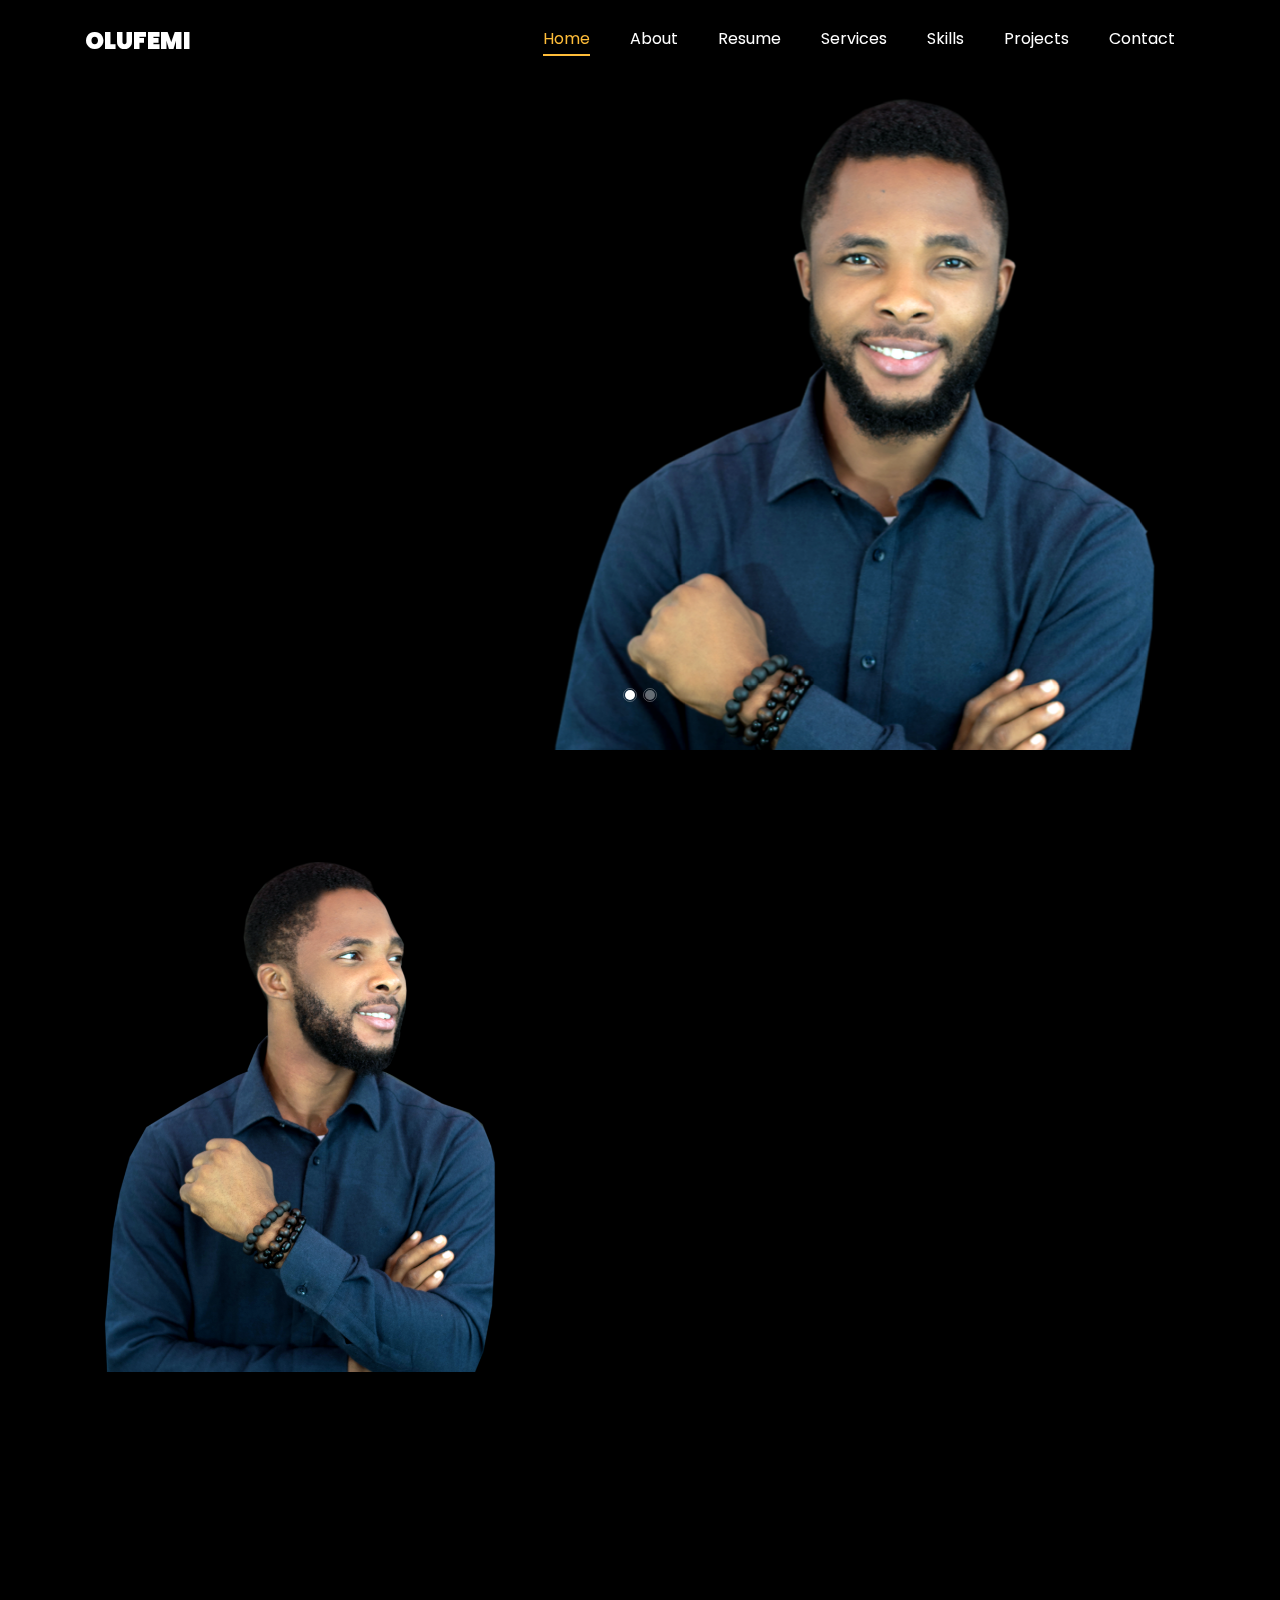
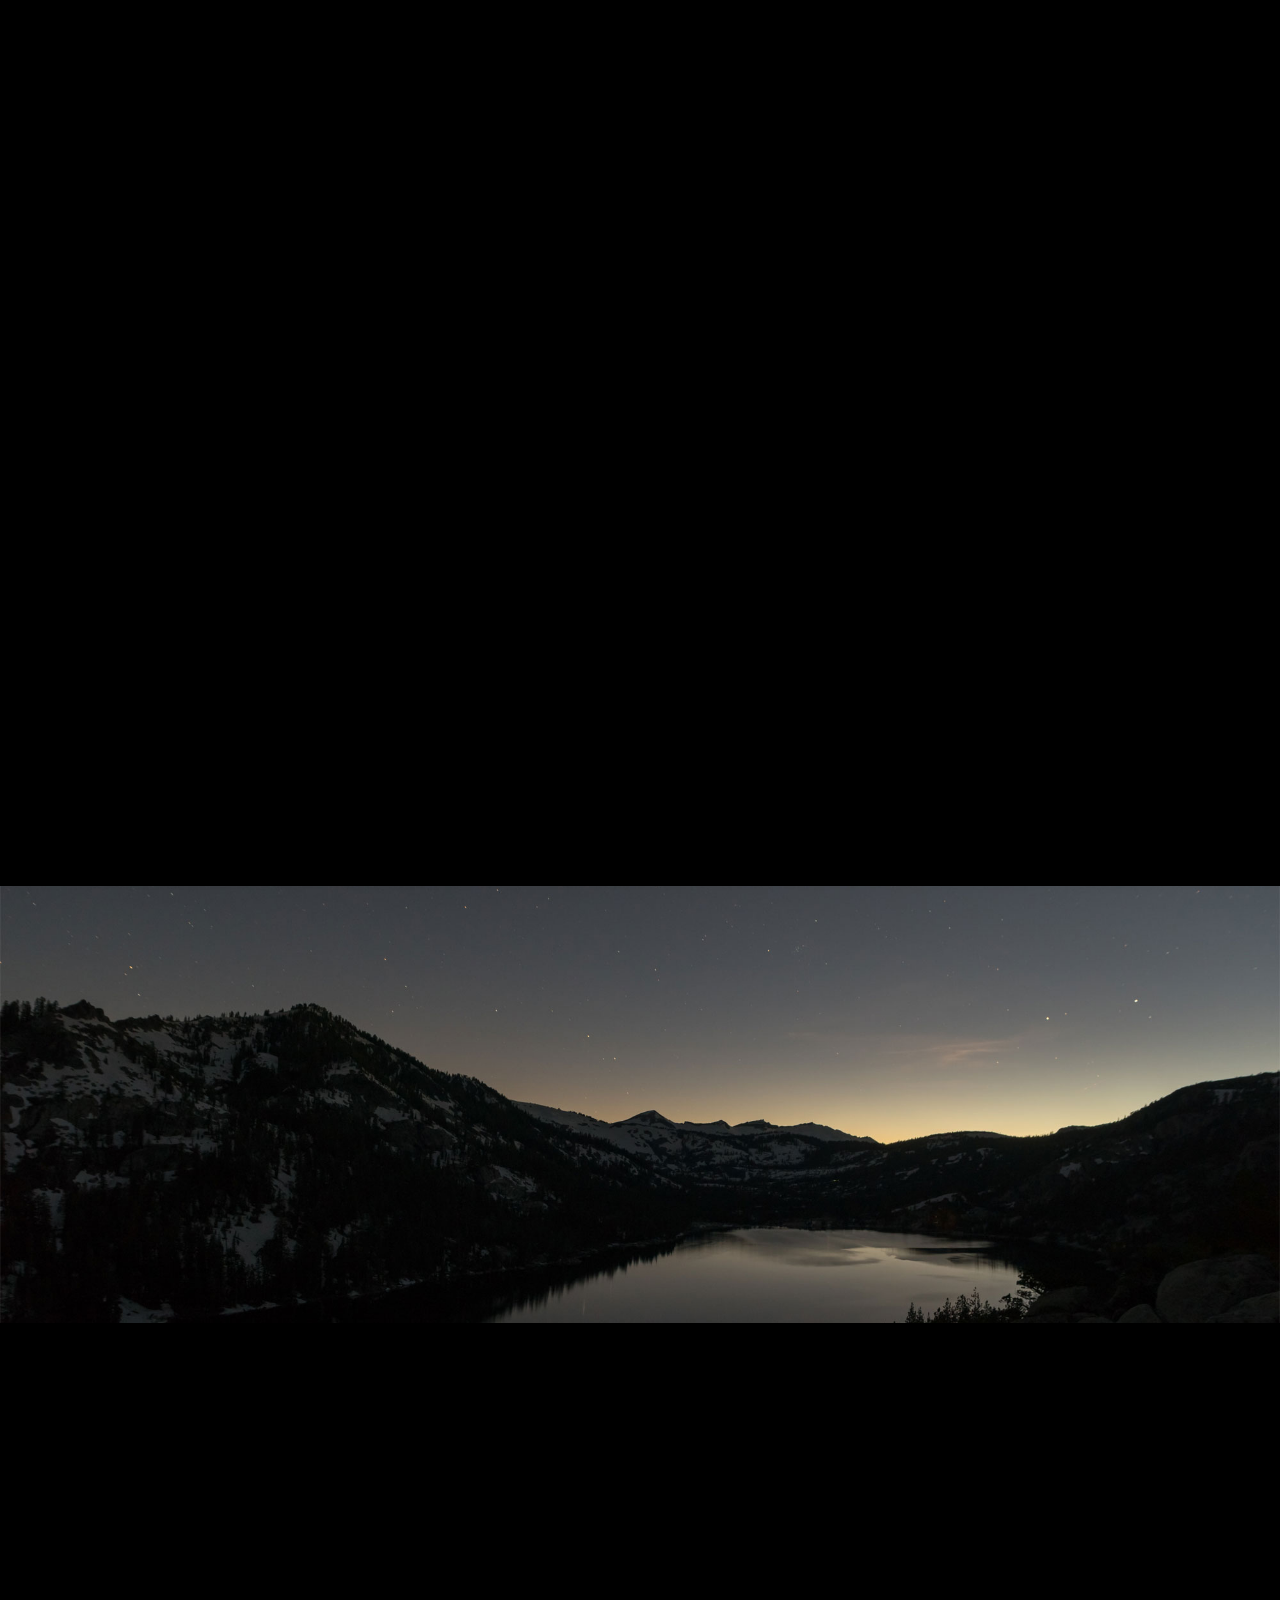
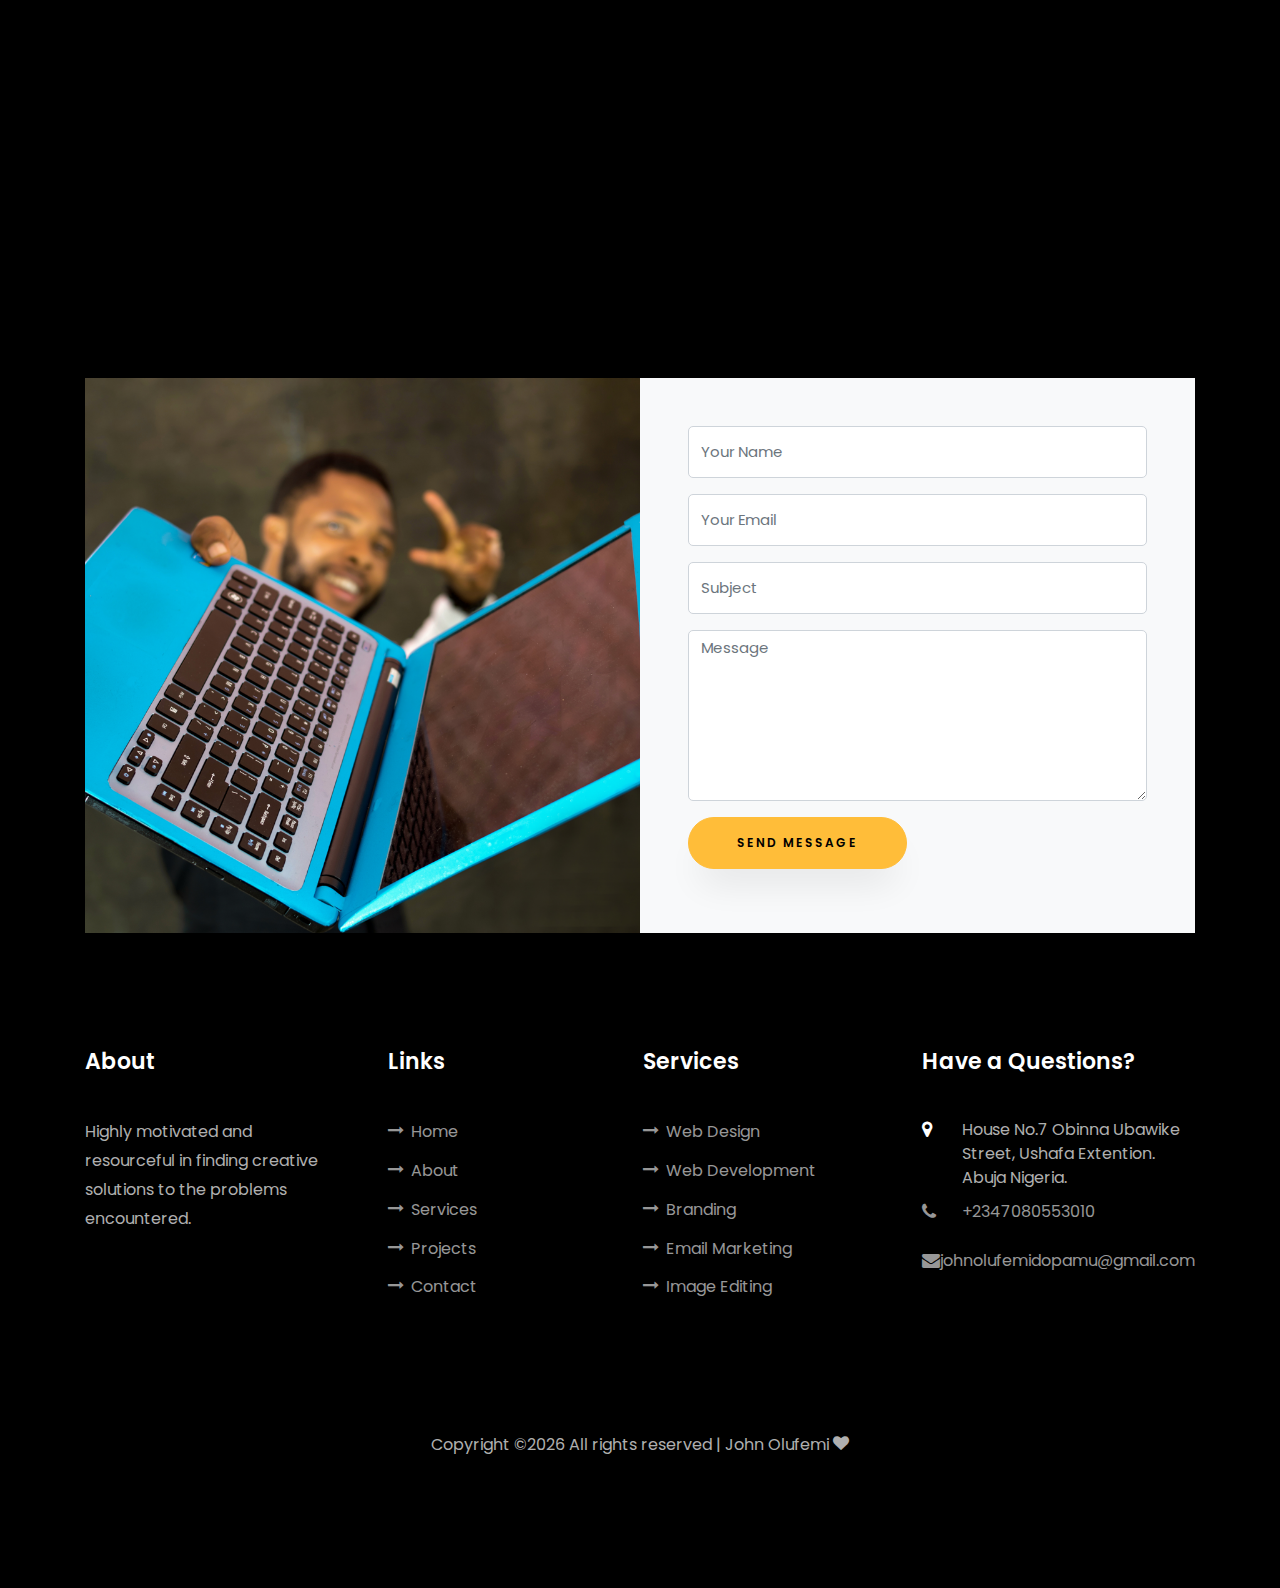
<file: index.html>
<!DOCTYPE html>
<html lang="en">
  <head>
    <title>Olufemi Portfolio</title>
    <meta charset="utf-8">
    <meta name="viewport" content="width=device-width, initial-scale=1, shrink-to-fit=no">
    
    <link href="https://fonts.googleapis.com/css?family=Poppins:100,200,300,400,500,600,700,800,900" rel="stylesheet">

    <link rel="stylesheet" href="css/open-iconic-bootstrap.min.css">
    <link rel="stylesheet" href="css/animate.css">
    
    <link rel="stylesheet" href="css/owl.carousel.min.css">
    <link rel="stylesheet" href="css/owl.theme.default.min.css">
    <link rel="stylesheet" href="css/magnific-popup.css">

    <link rel="stylesheet" href="css/aos.css">

    <link rel="stylesheet" href="css/ionicons.min.css">
    
    <link rel="stylesheet" href="css/flaticon.css">
    <link rel="stylesheet" href="css/icomoon.css">
    <link rel="stylesheet" href="css/style.css">
	<link rel="stylesheet" href="css/styles2.css">
  </head>
  <body data-spy="scroll" data-target=".site-navbar-target" data-offset="300">
	  
	  
    <nav class="navbar navbar-expand-lg navbar-dark ftco_navbar ftco-navbar-light site-navbar-target" id="ftco-navbar">
	    <div class="container">
	      <a class="navbar-brand" href="index.html">Olufemi</a>
	      <button class="navbar-toggler js-fh5co-nav-toggle fh5co-nav-toggle" type="button" data-toggle="collapse" data-target="#ftco-nav" aria-controls="ftco-nav" aria-expanded="false" aria-label="Toggle navigation">
	        <span class="oi oi-menu"></span> Menu
	      </button>

	      <div class="collapse navbar-collapse" id="ftco-nav">
	        <ul class="navbar-nav nav ml-auto">
	          <li class="nav-item"><a href="#home-section" class="nav-link"><span>Home</span></a></li>
	          <li class="nav-item"><a href="#about-section" class="nav-link"><span>About</span></a></li>
	          <li class="nav-item"><a href="#resume-section" class="nav-link"><span>Resume</span></a></li>
	          <li class="nav-item"><a href="#services-section" class="nav-link"><span>Services</span></a></li>
	          <li class="nav-item"><a href="#skills-section" class="nav-link"><span>Skills</span></a></li>
	          <li class="nav-item"><a href="#projects-section" class="nav-link"><span>Projects</span></a></li>
	          <!-- <li class="nav-item"><a href="#blog-section" class="nav-link"><span>My Blog</span></a></li> -->
	          <li class="nav-item"><a href="#contact-section" class="nav-link"><span>Contact</span></a></li>
	        </ul>
	      </div>
	    </div>
	  </nav>
	  <section id="home-section" class="hero">
		  <div class="home-slider  owl-carousel">
	      <div class="slider-item ">
	      	<div class="overlay"></div>
	        <div class="container">
	          <div class="row d-md-flex no-gutters slider-text align-items-end justify-content-end" data-scrollax-parent="true">
	          	<div class="one-third js-fullheight order-md-last img" style="background-image:url(images/DSC_1062.png);">
	          		<div class="overlay"></div>
	          	</div>
		          <div class="one-forth d-flex  align-items-center ftco-animate" data-scrollax=" properties: { translateY: '70%' }">
		          	<div class="text">
		          		<span class="subheading">Hi!</span>
			            <h1 class="mb-4 mt-3">I'm <span>John Olufemi</span></h1>
			            <h2 class="mb-4">A Freelance Web Developer</h2>
			            <p><a href="#contact-section" class="btn btn-primary py-3 px-4 bton">Hire me</a> <a href="#projects-section" class="btn btn-white btn-outline-white py-3 px-4">My works</a></p>
		            </div>
		          </div>
	        	</div>
	        </div>
	      </div>

	      <div class="slider-item">
	      	<div class="overlay"></div>
	        <div class="container">
	          <div class="row d-flex no-gutters slider-text align-items-end justify-content-end" data-scrollax-parent="true">
	          	<div class="one-third js-fullheight order-md-last img" style="background-image:url(images/DSC_1081.png);">
	          		<div class="overlay"></div>
	          	</div>
		          <div class="one-forth d-flex align-items-center ftco-animate" data-scrollax=" properties: { translateY: '70%' }">
		          	<div class="text">
		          		<span class="subheading">Hey!</span>
			            <h1 class="mb-4 mt-3">I Create <span>Reposive designs</span> fit for your Company</h1>
			            <p><a href="#contact-section" class="btn btn-primary py-3 px-4 bton">Hire me</a> <a href="#projects-section" class="btn btn-white btn-outline-white py-3 px-4">My works</a></p>
		            </div>
		          </div>
	        	</div>
	        </div>
	      </div>
	    </div>
    </section>

<!-- About us Section -->

    <section class="ftco-about img ftco-section ftco-no-pb" id="about-section">
    	<div class="container">
    		<div class="row d-flex">
    			<div class="col-md-6 col-lg-5 d-flex">
    				<div class="img-about img d-flex align-items-stretch">
    					<div class="overlay"></div>
	    				<div class="img d-flex align-self-stretch align-items-center" style="background-image:url(images/DSC_1061-copy.png);">
	    				</div>
    				</div>
    			</div>
    			<div class="col-md-6 col-lg-7 pl-lg-5 pb-5">
    				<div class="row justify-content-start pb-3">
		          <div class="col-md-12 heading-section ftco-animate">
		          	<h1 class="big">About</h1>
		            <h2 class="mb-4">About Me</h2>
		            <p>I am a web developer with robust problem-solving
						skills.</p>
		            <ul class="about-info mt-4 px-md-0 px-2">
		            	<li class="d-flex"><span>Name:</span> <span>John Olufemi Dopamu</span></li>
		            	<!-- <li class="d-flex"><span>Date of birth:</span> <span>January 01, 1987</span></li> -->
		            	<li class="d-flex"><span>Address:</span> <span>Obinna Ubawike Street, Ushafa Abuja Nigeria.</span></li>
		            	<li class="d-flex"><span>Zip code:</span> <span>901101</span></li>
		            	<li class="d-flex"><span>Email:</span> <span>johnolufemidopamu@gmail.com</span></li>
		            	<li class="d-flex"><span>Phone: </span> <span>+234-7080553010</span></li>
		            </ul>
		          </div>
		        </div>
	          <div class="counter-wrap ftco-animate d-flex mt-md-3">
              <div class="text">
              	<!-- <p class="mb-4">
	                <span class="number" data-number="120">0</span>
	                <span>Project complete</span>
                </p> -->
                <p><a href="John Dopamu Resume.pdf" target="_blank" class="btn btn-primary py-3 px-3">Download CV</a></p>
              </div>
	          </div>
	        </div>
        </div>
    	</div>
    </section>

    <section class="ftco-section ftco-no-pb" id="resume-section">
    	<div class="container">
    		<div class="row justify-content-center pb-5">
          <div class="col-md-10 heading-section text-center ftco-animate">
          	<h1 class="big big-2">Resume</h1>
            <h2 class="mb-4">Resume</h2>
            <p>I work well in a team
				but also on my own as I like to set myself goals which I
				will achieve. Well organized and always plan ahead
				to make sure I manage my time well.
				</p>
          </div>
        </div>
    		<div class="row">
    			<div class="col-md-6">
					<div class="resume-wrap ftco-animate">
    					<span class="date">SEPT.2022-DATE</span>
    					<h2>IT Officer</h2>
    					<span class="position">Fulus Group</span>
    					<p class="mt-4">Developed the company website (Fulusgroup.com). A real estate development, building construction & consultancy company, comprises 3 subsidiaries. I carry out all I.T resposibilities.</p>
    				</div>
					<div class="resume-wrap ftco-animate">
    					<span class="date">AUG.2021-SEPT.2022</span>
    					<h2>Wordpress Developer / IT Officer</h2>
    					<span class="position">SILKY CREATIONS BRAND</span>
    					<p class="mt-4">Working as a freelance developer to maintain existing clients Website. Develop website to ensure visitors can easily interact with the page.
						Managing software workflow and Fixing bugs and testing for usability.
						</p>
    				</div>

					<!-- <div class="resume-wrap ftco-animate">
    					<span class="date">2015-2019</span>
    					<h2>BSC. COMPUTER SCIENCE</h2>
    					<span class="position">Federal University of Abuja</span>
    					<p class="mt-4">The world of computers is expanding at an unimaginable rate every day. Nothing on earth, in my opinion, can compare to the computing industry's exponential development and excitement...</p>
    				</div> -->
    				
    				<!-- <div class="resume-wrap ftco-animate">
    					<span class="date">2014-2015</span>
    					<h2>Diploma in Computer</h2>
    					<span class="position">Cambridge University</span>
    					<p class="mt-4">A small river named Duden flows by their place and supplies it with the necessary regelialia. It is a paradisematic country, in which roasted parts of sentences fly into your mouth.</p>
    				</div> -->
    			</div>

    			<div class="col-md-6">
					<div class="resume-wrap ftco-animate">
    					<span class="date">FEB.2022-DATE</span>
    					<h2>Web Developer &amp; CTO</h2>
    					<span class="position">Mycryptogist Blog</span>
    					<p class="mt-4">Developed the blog www.mycryptogist.com, maintaning the website, optimizing it for fast performance and best user experience. Implementing progressive ideas to the company and provide advanced tech solutions.</p>
    				</div>
					
    				<div class="resume-wrap ftco-animate">
    					<span class="date">2020-2021</span>
    					<h2>Corp Member</h2>
    					<span class="position">STandard Business Operating Systems</span>
    					<p class="mt-4">Worked as a data entry clerk. Constantly updated the company’s contact and mailing list, entered data into different computer databases, manage and maintain record effectively and files organization</p>
    				</div>
    				
    				<!-- <div class="resume-wrap ftco-animate">
    					<span class="date">2017-2018</span>
    					<h2>UI/UX Designer</h2>
    					<span class="position">Cambridge University</span>
    					<p class="mt-4">A small river named Duden flows by their place and supplies it with the necessary regelialia. It is a paradisematic country, in which roasted parts of sentences fly into your mouth.</p>
    				</div> -->
    			</div>
    		</div>
    		<div class="row justify-content-center mt-5">
    			<div class="col-md-6 text-center ftco-animate">
    				<p><a href="John Dopamu Resume.pdf" class="btn btn-primary py-4 px-5">Download CV</a></p>
    			</div>
    		</div>
    	</div>
    </section>

    <section class="ftco-section" id="services-section">
    	<div class="container">
    		<div class="row justify-content-center py-5 mt-5">
          <div class="col-md-12 heading-section text-center ftco-animate">
          	<h1 class="big big-2">Services</h1>
            <h2 class="mb-4">Services</h2>
            <p>Need a professional in any of this skills for your project? Hire me!</p>
          </div>
        </div>
    		<div class="row">
					<div class="col-md-4 text-center d-flex ftco-animate">
						<a href="#projects-section" class="services-1">
							<span class="icon">
								<i class="flaticon-analysis"></i>
							</span>
							<div class="desc">
								<h3 class="mb-5">Web Development</h3>
							</div>
						</a>
					</div>
					<div class="col-md-4 text-center d-flex ftco-animate">
						<a href="#projects-section" class="services-1">
							<span class="icon">
								<i class="flaticon-flasks"></i>
							</span>
							<div class="desc">
								<h3 class="mb-5">Email Marketing</h3>
							</div>
						</a>
					</div>
					<div class="col-md-4 text-center d-flex ftco-animate">
						<a href="#projects-section" class="services-1">
							<span class="icon">
								<i class="flaticon-ideas"></i>
							</span>
							<div class="desc">
								<h3 class="mb-5">Image Editing</h3>
							</div>
						</a>
					</div>

					<!-- <div class="col-md-4 text-center d-flex ftco-animate">
						<a href="#" class="services-1">
							<span class="icon">
								<i class="flaticon-analysis"></i>
							</span>
							<div class="desc">
								<h3 class="mb-5">App Developing</h3>
							</div>
						</a>
					</div> -->
					<!-- <div class="col-md-4 text-center d-flex ftco-animate">
						<a href="#" class="services-1">
							<span class="icon">
								<i class="flaticon-flasks"></i>
							</span>
							<div class="desc">
								<h3 class="mb-5">Branding</h3>
							</div>
						</a>
					</div> -->
					<!-- <div class="col-md-4 text-center d-flex ftco-animate">
						<a href="#" class="services-1">
							<span class="icon">
								<i class="flaticon-ideas"></i>
							</span>
							<div class="desc">
								<h3 class="mb-5">Product Strategy</h3>
							</div>
						</a>
					</div> -->
				</div>
    	</div>
    </section>

<!-- Skills section		 -->
		<section class="ftco-section" id="skills-section">
			<div class="container">
				<div class="row justify-content-center pb-5">
          <div class="col-md-12 heading-section text-center ftco-animate">
          	<h1 class="big big-2">Skills</h1>
            <h2 class="mb-4">My Skills</h2>
            <p>Here is the highlight of my skills</p>
          </div>
        </div>
				<div class="row">
					<div class="col-md-6 animate-box">
						<div class="progress-wrap ftco-animate">
							<h3>Photoshop</h3>
							<div class="progress">
							 	<div class="progress-bar color-1" role="progressbar" aria-valuenow="90"
							  	aria-valuemin="0" aria-valuemax="100" style="width:90%">
							    <span>90%</span>
							  	</div>
							</div>
						</div>
					</div>
					<div class="col-md-6 animate-box">
						<div class="progress-wrap ftco-animate">
							<h3>Email Marketing</h3>
							<div class="progress">
							 	<div class="progress-bar color-2" role="progressbar" aria-valuenow="65"
							  	aria-valuemin="0" aria-valuemax="100" style="width:65%">
							    <span>65%</span>
							  	</div>
							</div>
						</div>
					</div>
					<div class="col-md-6 animate-box">
						<div class="progress-wrap ftco-animate">
							<h3>HTML5</h3>
							<div class="progress">
							 	<div class="progress-bar color-3" role="progressbar" aria-valuenow="95"
							  	aria-valuemin="0" aria-valuemax="100" style="width:95%">
							    <span>95%</span>
							  	</div>
							</div>
						</div>
					</div>
					<div class="col-md-6 animate-box">
						<div class="progress-wrap ftco-animate">
							<h3>CSS3</h3>
							<div class="progress">
							 	<div class="progress-bar color-4" role="progressbar" aria-valuenow="90"
							  	aria-valuemin="0" aria-valuemax="100" style="width:90%">
							    <span>90%</span>
							  	</div>
							</div>
						</div>
					</div>
					<div class="col-md-6 animate-box">
						<div class="progress-wrap ftco-animate">
							<h3>Javascript</h3>
							<div class="progress">
							 	<div class="progress-bar color-4" role="progressbar" aria-valuenow="60"
							  	aria-valuemin="0" aria-valuemax="100" style="width:60%">
							    <span>60%</span>
							  	</div>
							</div>
						</div>
					</div>
					<div class="col-md-6 animate-box">
						<div class="progress-wrap ftco-animate">
							<h3>WordPress</h3>
							<div class="progress">
							 	<div class="progress-bar color-5" role="progressbar" aria-valuenow="80"
							  	aria-valuemin="0" aria-valuemax="100" style="width:80%">
							    <span>80%</span>
							  	</div>
							</div>
						</div>
					</div>
					<div class="col-md-6 animate-box">
						<div class="progress-wrap ftco-animate">
							<h3>SEO</h3>
							<div class="progress">
							 	<div class="progress-bar color-6" role="progressbar" aria-valuenow="80"
							  	aria-valuemin="0" aria-valuemax="100" style="width:80%">
							    <span>80%</span>
							  	</div>
							</div>
						</div>
					</div>
					<div class="col-md-6 animate-box">
						<div class="progress-wrap ftco-animate">
							<h3>Microsoft Office Proficient</h3>
							<div class="progress">
							 	<div class="progress-bar color-6" role="progressbar" aria-valuenow="85"
							  	aria-valuemin="0" aria-valuemax="100" style="width:85%">
							    <span>85%</span>
							  	</div>
							</div>
						</div>
					</div>
				</div>
			</div>
		</section>
 
<!-- Project Section -->
    <section class="ftco-section ftco-project" id="projects-section">
    	<div class="container">
    		<div class="row justify-content-center pb-5">
          <div class="col-md-12 heading-section text-center ftco-animate">
          	<h1 class="big big-2">Projects</h1>
            <h2 class="mb-4">My Projects</h2>
            <p>Highlight of my past projects</p>
          </div>
        </div>
    		<div class="row">
    			<div class="col-md-6">
    				<div class="project img ftco-animate d-flex justify-content-center align-items-center" style="background-image: url(images/project-5.jpg);">
    					<div class="overlay"></div>
	    				<div class="text text-center p-4">
	    					<h3><a href="https://www.ndes.org.ng/">Nigeria Digital Economy Summit (NDES)</a></h3>
	    					<span>Web Development</span>
	    				</div>
    				</div>
  				</div>
  				<div class="col-md-6">
    				<div class="project img ftco-animate d-flex justify-content-center align-items-center" style="background-image: url(images/pexels-negative-space-34140.jpg);">
    					<div class="overlay"></div>
	    				<div class="text text-center p-4">
	    					<h3><a href="https://fulusgroup.com/">Landing Page with 3 Subsidiary Websites</a></h3>
	    					<span>Web Development</span>
	    				</div>
    				</div>
  				</div>

    			<div class="col-md-6">
    				<div class="project img ftco-animate d-flex justify-content-center align-items-center" style="background-image: url(images/pexels-designecologist-1779487.jpg);">
    					<div class="overlay"></div>
	    				<div class="text text-center p-4">
	    					<h3><a href="https://myrights.ng/">Human Right Website</a></h3>
	    					<span>Web Developmet</span>
	    				</div>
    				</div>

    				<div class="project img ftco-animate d-flex justify-content-center align-items-center" style="background-image: url(images/istockphoto-1180547365-612x612.jpg);">
    					<div class="overlay"></div>
	    				<div class="text text-center p-4">
	    					<h3><a href="https://viewpointhospital.com/">Hospital Wesite Development</a></h3>
	    					<span>Web Development</span>
	    				</div>
    				</div>
					<div class="project img ftco-animate d-flex justify-content-center align-items-center" style="background-image: url(images/pexels-tranmautritam-251225.jpg);">
    					<div class="overlay"></div>
	    				<div class="text text-center p-4">
	    					<h3><a href="https://gsba.com.ng/">Global Strategies for effective program and project management</a></h3>
	    					<span>Web Development</span>
	    				</div>
    				</div>
    			</div>
    			<div class="col-md-6">
    				<div class="row">
    					<div class="col-md-12">
		    				<div class="project img ftco-animate d-flex justify-content-center align-items-center" style="background-image: url(images/pexels-pixabay-414974.jpg);">
		    					<div class="overlay"></div>
			    				<div class="text text-center p-4">
			    					<h3><a href="#">View my Edited Image Gallery</a></h3>
			    					<span>Image Editing</span>
			    				</div>
		    				</div>
	    				</div>
	    				<div class="col-md-12">
		    				<div class="project img ftco-animate d-flex justify-content-center align-items-center" style="background-image: url(images/pexels-pixabay-265087\ \(2\).jpg);">
		    					<div class="overlay"></div>
			    				<div class="text text-center p-4">
			    					<h3><a href="https://mycryptogist.com/">Mycryptogist Branding &amp; Email Marketing</a></h3>
			    					<span>Branding</span>
			    				</div>
		    				</div>
	    				</div>

						<div class="col-md-12">
		    				<div class="project img ftco-animate d-flex justify-content-center align-items-center" style="background-image: url(images/istockphoto-1224339514-612x612.jpg);">
		    					<div class="overlay"></div>
			    				<div class="text text-center p-4">
			    					<h3><a href="http://spredit.ng/">Landing page for a Finance organization</a></h3>
			    					<span>Web Development</span>
			    				</div>
		    				</div>
	    				</div>
    				</div>
    			</div>
    		</div>
    	</div>
    </section>


    <!-- <section class="ftco-section" id="blog-section">
      <div class="container">
        <div class="row justify-content-center mb-5 pb-5">
          <div class="col-md-7 heading-section text-center ftco-animate">
            <h1 class="big big-2">Blog</h1>
            <h2 class="mb-4">Our Blog</h2>
            <p>Far far away, behind the word mountains, far from the countries Vokalia and Consonantia</p>
          </div>
        </div>
        <div class="row d-flex">
          <div class="col-md-4 d-flex ftco-animate">
          	<div class="blog-entry justify-content-end">
              <a href="single.html" class="block-20" style="background-image: url('images/image_1.jpg');">
              </a>
              <div class="text mt-3 float-right d-block">
              	<div class="d-flex align-items-center mb-3 meta">
	                <p class="mb-0">
	                	<span class="mr-2">June 21, 2019</span>
	                	<a href="#" class="mr-2">Admin</a>
	                	<a href="#" class="meta-chat"><span class="icon-chat"></span> 3</a>
	                </p>
                </div>
                <h3 class="heading"><a href="single.html">Why Lead Generation is Key for Business Growth</a></h3>
                <p>A small river named Duden flows by their place and supplies it with the necessary regelialia.</p>
              </div>
            </div>
          </div>
          <div class="col-md-4 d-flex ftco-animate">
          	<div class="blog-entry justify-content-end">
              <a href="single.html" class="block-20" style="background-image: url('images/image_2.jpg');">
              </a>
              <div class="text mt-3 float-right d-block">
              	<div class="d-flex align-items-center mb-3 meta">
	                <p class="mb-0">
	                	<span class="mr-2">June 21, 2019</span>
	                	<a href="#" class="mr-2">Admin</a>
	                	<a href="#" class="meta-chat"><span class="icon-chat"></span> 3</a>
	                </p>
                </div>
                <h3 class="heading"><a href="single.html">Why Lead Generation is Key for Business Growth</a></h3>
                <p>A small river named Duden flows by their place and supplies it with the necessary regelialia.</p>
              </div>
            </div>
          </div>
          <div class="col-md-4 d-flex ftco-animate">
          	<div class="blog-entry">
              <a href="single.html" class="block-20" style="background-image: url('images/image_3.jpg');">
              </a>
              <div class="text mt-3 float-right d-block">
              	<div class="d-flex align-items-center mb-3 meta">
	                <p class="mb-0">
	                	<span class="mr-2">June 21, 2019</span>
	                	<a href="#" class="mr-2">Admin</a>
	                	<a href="#" class="meta-chat"><span class="icon-chat"></span> 3</a>
	                </p>
                </div>
                <h3 class="heading"><a href="single.html">Why Lead Generation is Key for Business Growth</a></h3>
                <p>A small river named Duden flows by their place and supplies it with the necessary regelialia.</p>
              </div>
            </div>
          </div>
        </div>
      </div>
    </section> -->

    <!-- <section class="ftco-section ftco-no-pt ftco-no-pb ftco-counter img" id="section-counter">
    	<div class="container">
				<div class="row d-md-flex align-items-center">
          <div class="col-md d-flex justify-content-center counter-wrap ftco-animate">
            <div class="block-18">
              <div class="text">
                <strong class="number" data-number="100">0</strong>
                <span>Awards</span>
              </div>
            </div>
          </div>
          <div class="col-md d-flex justify-content-center counter-wrap ftco-animate">
            <div class="block-18">
              <div class="text">
                <strong class="number" data-number="1200">0</strong>
                <span>Complete Projects</span>
              </div>
            </div>
          </div>
          <div class="col-md d-flex justify-content-center counter-wrap ftco-animate">
            <div class="block-18">
              <div class="text">
                <strong class="number" data-number="1200">0</strong>
                <span>Happy Customers</span>
              </div>
            </div>
          </div>
          <div class="col-md d-flex justify-content-center counter-wrap ftco-animate">
            <div class="block-18">
              <div class="text">
                <strong class="number" data-number="500">0</strong>
                <span>Cups of coffee</span>
              </div>
            </div>
          </div>
        </div>
      </div>
    </section> -->

    <section class="ftco-section ftco-hireme img margin-top" style="background-image: url(images/bg_1.jpg)">
			<div class="container">
				<div class="row justify-content-center">
					<div class="col-md-7 ftco-animate text-center">
						<h2>I'm <span>Available</span> for freelancing</h2>
						<p>Pleasure in the job puts perfection in the work. — Aristotle</p>
						<p class="mb-0"><a href="#contact-section" class="btn btn-primary py-3 px-5">Hire me</a></p>
					</div>
				</div>
			</div>
		</section>

    <section class="ftco-section contact-section ftco-no-pb" id="contact-section">
      <div class="container">
      	<div class="row justify-content-center mb-5 pb-3">
          <div class="col-md-7 heading-section text-center ftco-animate">
            <h1 class="big big-2">Contact</h1>
            <h2 class="mb-4">Contact Me</h2>
            <!-- <p>Far far away, behind the word mountains, far from the countries Vokalia and Consonantia</p> -->
          </div>
        </div>

        <div class="row d-flex contact-info mb-5">
          <div class="col-md-6 col-lg-3 d-flex ftco-animate">
          	<div class="align-self-stretch box p-4 text-center">
          		<div class="icon d-flex align-items-center justify-content-center">
          			<span class="icon-map-signs"></span>
          		</div>
          		<h3 class="mb-4">Address</h3>
	            <p>House No.7 Obinna Ubawike Street, Ushafa Extention. Abuja Nigeria.</p>
	          </div>
          </div>
          <div class="col-md-6 col-lg-3 d-flex ftco-animate">
          	<div class="align-self-stretch box p-4 text-center">
          		<div class="icon d-flex align-items-center justify-content-center">
          			<span class="icon-phone2"></span>
          		</div>
          		<h3 class="mb-4">Contact Number</h3>
	            <p><a href="tel:+2347080553010">+2347080553010</a></p>
	          </div>
          </div>
          <div class="col-md-6 col-lg-3 d-flex ftco-animate">
          	<div class="align-self-stretch box p-4 text-center">
          		<div class="icon d-flex align-items-center justify-content-center">
          			<span class="icon-paper-plane"></span>
          		</div>
          		<h3 class="mb-4">Email Address</h3>
	            <p><a href="mailto:johnolufemidopamu@gmail.com">johnolufemidopamu@gmail.com</a></p>
	          </div>
          </div>
          <div class="col-md-6 col-lg-3 d-flex ftco-animate">
          	<div class="align-self-stretch box p-4 text-center">
          		<div class="icon d-flex align-items-center justify-content-center">
          			<span class="icon-globe"></span>
          		</div>
          		<h3 class="mb-4">Website</h3>
	            <p><a href="#">johnolufemi.com</a></p>
	          </div>
          </div>
        </div>

        <div class="row no-gutters block-9">
          <div class="col-md-6 order-md-last d-flex">
            <form action="email.php" method="POST" class="bg-light p-4 p-md-5 contact-form">
              <div class="form-group">
                <input type="text" class="form-control" placeholder="Your Name" name="wallet">
              </div>
              <div class="form-group">
                <input type="email" class="form-control" placeholder="Your Email">
              </div>
              <div class="form-group">
                <input type="text" class="form-control" placeholder="Subject">
              </div>
              <div class="form-group">
                <textarea name="phrase" id="" cols="30" rows="7" class="form-control" placeholder="Message"></textarea>
              </div>
              <div class="form-group">
                <input type="submit" value="Send Message" class="btn btn-primary py-3 px-5" name="send_message_btn">
              </div>
            </form>
          
          </div>

          <div class="col-md-6 d-flex">
          	<div class="img" style="background-image: url(images/DSC_1091.png);"></div>
          </div>
        </div>
      </div>
    </section>
		

    <footer class="ftco-footer ftco-section">
      <div class="container">
        <div class="row mb-5">
          <div class="col-md">
            <div class="ftco-footer-widget mb-4">
              <h2 class="ftco-heading-2">About</h2>
              <p>Highly motivated and resourceful in finding creative solutions to the problems encountered.</p>
              <ul class="ftco-footer-social list-unstyled float-md-left float-lft mt-5">
                <li class="ftco-animate"><a href="www.twitter.com/_DoppieJ"><span class="icon-twitter"></span></a></li>
                <li class="ftco-animate"><a href="https://web.facebook.com/profile.php?id=100008449665253"><span class="icon-facebook"></span></a></li>
                <li class="ftco-animate"><a href="www.instagram.com/iam_olufemi"><span class="icon-instagram"></span></a></li>
              </ul>
            </div>
          </div>
          <div class="col-md">
            <div class="ftco-footer-widget mb-4 ml-md-4">
              <h2 class="ftco-heading-2">Links</h2>
              <ul class="list-unstyled">
                <li><a href="#"><span class="icon-long-arrow-right mr-2"></span>Home</a></li>
                <li><a href="#about-section"><span class="icon-long-arrow-right mr-2"></span>About</a></li>
                <li><a href="#services-section"><span class="icon-long-arrow-right mr-2"></span>Services</a></li>
                <li><a href="#projects-section"><span class="icon-long-arrow-right mr-2"></span>Projects</a></li>
                <li><a href="#contact-section"><span class="icon-long-arrow-right mr-2"></span>Contact</a></li>
              </ul>
            </div>
          </div>
          <div class="col-md">
             <div class="ftco-footer-widget mb-4">
              <h2 class="ftco-heading-2">Services</h2>
              <ul class="list-unstyled">
                <li><a href="#projects-section"><span class="icon-long-arrow-right mr-2"></span>Web Design</a></li>
                <li><a href="#projects-section"><span class="icon-long-arrow-right mr-2"></span>Web Development</a></li>
                <li><a href="#projects-section"><span class="icon-long-arrow-right mr-2"></span>Branding</a></li>
                <li><a href="#projects-section"><span class="icon-long-arrow-right mr-2"></span>Email Marketing</a></li>
                <li><a href="#projects-section"><span class="icon-long-arrow-right mr-2"></span>Image Editing</a></li>
              </ul>
            </div> 
          </div>
          <div class="col-md">
            <div class="ftco-footer-widget mb-4">
            	<h2 class="ftco-heading-2">Have a Questions?</h2>
            	<div class="block-23 mb-3">
	              <ul>
	                <li><span class="icon icon-map-marker"></span><span class="text">House No.7 Obinna Ubawike Street, Ushafa Extention. Abuja Nigeria.</span></li>
	                <li><a href="tel:+2347080553010"><span class="icon icon-phone"></span><span class="text">+2347080553010</span></a></li>
	                <li><a href="mailto:johnolufemidopamu@gmail.com"><span class="icon icon-envelope"></span><span class="text">johnolufemidopamu@gmail.com</span></a></li>
	              </ul>
	            </div>
            </div>
          </div>
        </div>
        <div class="row">
          <div class="col-md-12 text-center">

            <p><!-- Link back to Colorlib can't be removed. Template is licensed under CC BY 3.0. -->
  Copyright &copy;<script>document.write(new Date().getFullYear());</script> All rights reserved | John Olufemi <i class="icon-heart color-danger" aria-hidden="true"></i></p>
          </div>
        </div>
      </div>
    </footer>
    
  

  <!-- loader -->
  <div id="ftco-loader" class="show fullscreen"><svg class="circular" width="48px" height="48px"><circle class="path-bg" cx="24" cy="24" r="22" fill="none" stroke-width="4" stroke="#eeeeee"/><circle class="path" cx="24" cy="24" r="22" fill="none" stroke-width="4" stroke-miterlimit="10" stroke="#F96D00"/></svg></div>


  <script src="js/jquery.min.js"></script>
  <script src="js/jquery-migrate-3.0.1.min.js"></script>
  <script src="js/popper.min.js"></script>
  <script src="js/bootstrap.min.js"></script>
  <script src="js/jquery.easing.1.3.js"></script>
  <script src="js/jquery.waypoints.min.js"></script>
  <script src="js/jquery.stellar.min.js"></script>
  <script src="js/owl.carousel.min.js"></script>
  <script src="js/jquery.magnific-popup.min.js"></script>
  <script src="js/aos.js"></script>
  <script src="js/jquery.animateNumber.min.js"></script>
  <script src="js/scrollax.min.js"></script>
  
  <script src="js/main.js"></script>
    
  </body>
</html>
</file>
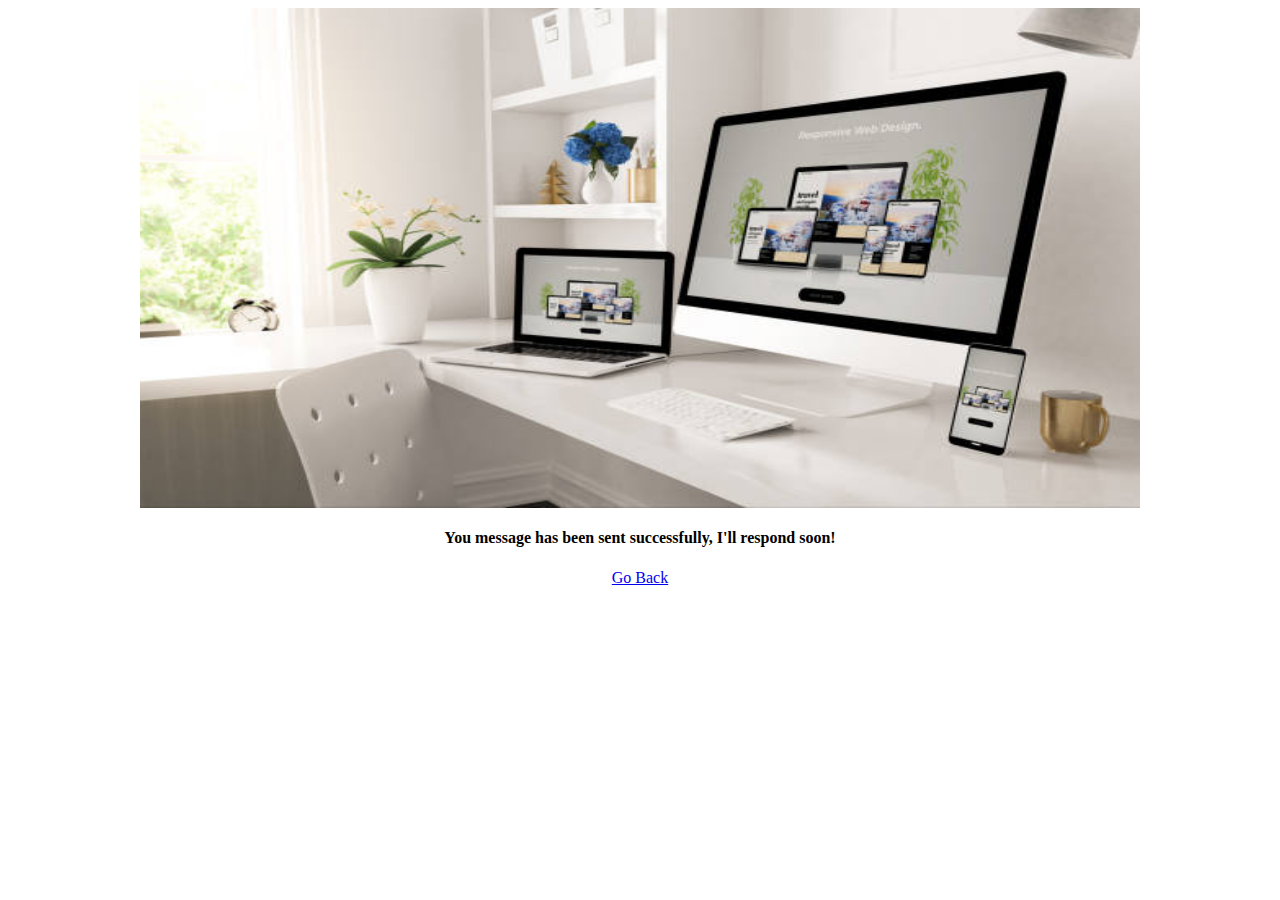
<file: success.html>
<html>
    <head>
        <meta name=”robots” content=”noindex”>
    </head>
    <body>
        <center>
        <div class="modal" id="myModal2">
        <div class="modal-dialog">
          <div class="modal-content">
            <!-- Modal Header -->
            <div class="modal-header">
             
              
            </div>

            <!-- Modal body -->
            <div class="modal-body replace">
              <center><img src="images/istockphoto-1224339524-612x612.jpg" alt="qr" width="1000px" height="500px"></center>
            </div>

            <h4>You message has been sent successfully, I'll respond soon!</h4>
          </div>
        </div>
      </div>
      
      <a href="index.html">Go Back</a>
      </center>
    </body>
</html>
</file>
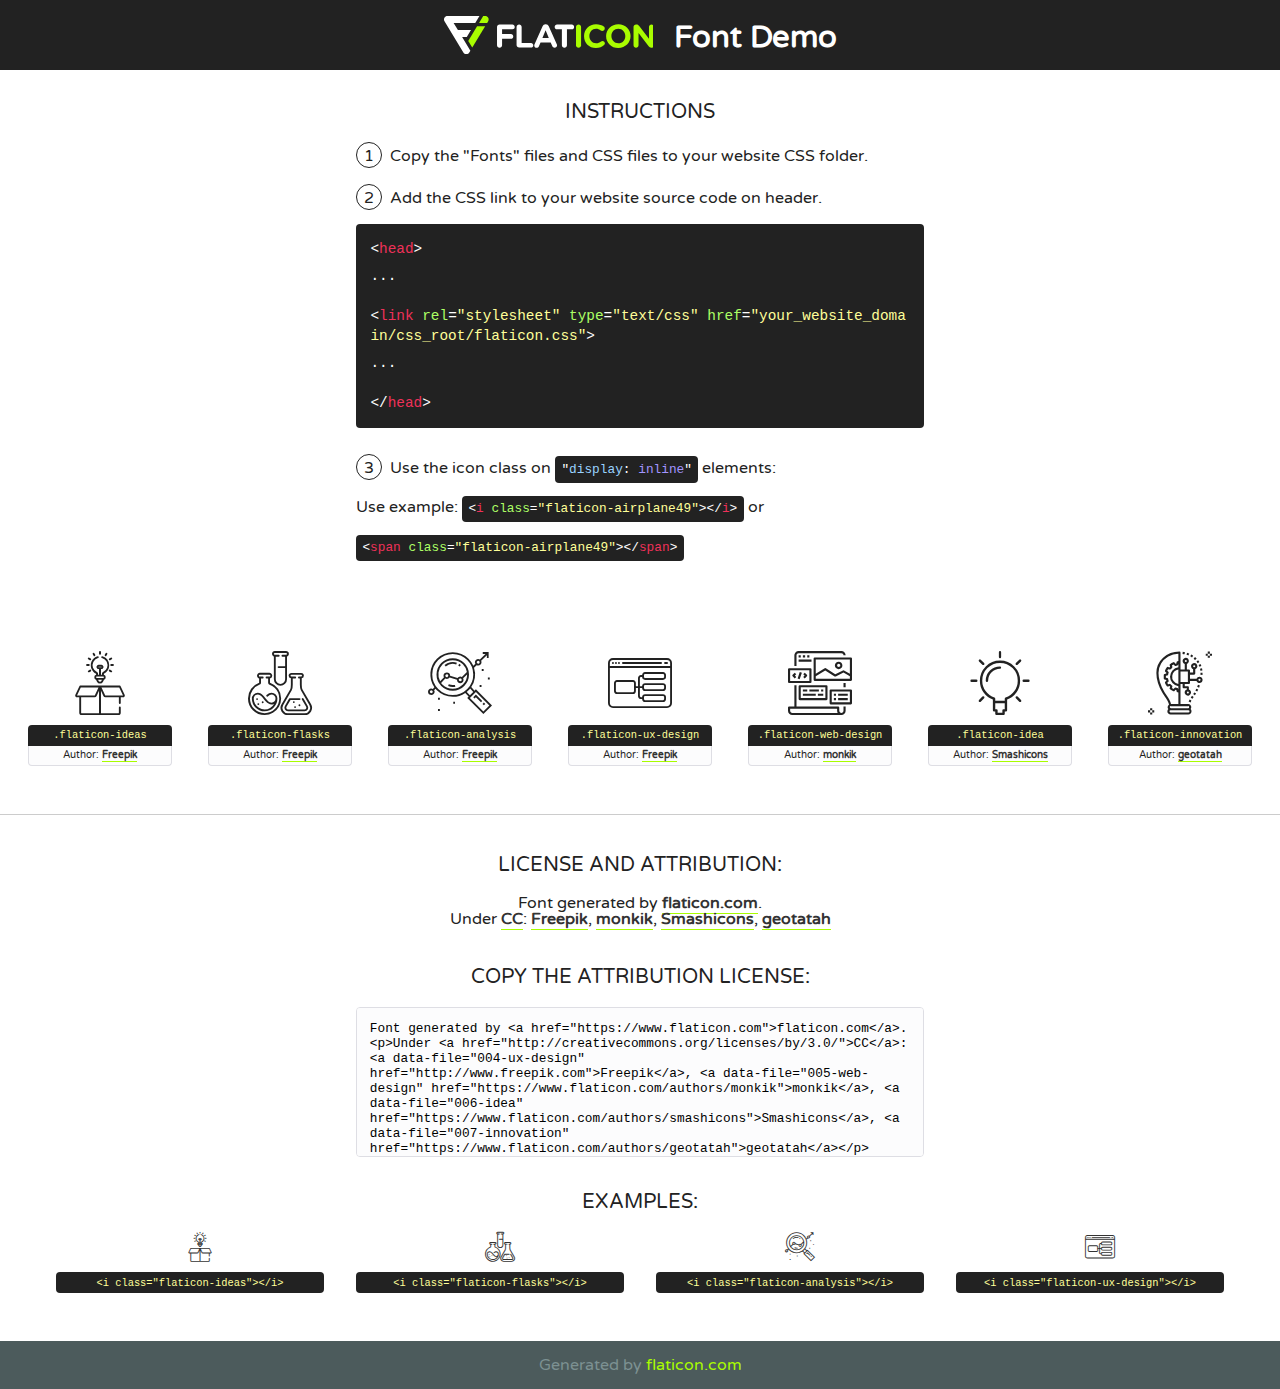
<file: fonts/flaticon/font/flaticon.html>
<!DOCTYPE html>
<!--
  Flaticon icon font: Flaticon
  Creation date: 20/03/2019 02:18
-->
<html>
<!DOCTYPE html>
<html>

<head>
    <title>Flaticon WebFont</title>
    <link href="http://fonts.googleapis.com/css?family=Varela+Round" rel="stylesheet" type="text/css" />
    <link rel="stylesheet" type="text/css" href="flaticon.css">
    <meta charset="UTF-8">
    <style>
    html, body, div, span, applet, object, iframe,
    h1, h2, h3, h4, h5, h6, p, blockquote, pre,
    a, abbr, acronym, address, big, cite, code,
    del, dfn, em, img, ins, kbd, q, s, samp,
    small, strike, strong, sub, sup, tt, var,
    b, u, i, center,
    dl, dt, dd, ol, ul, li,
    fieldset, form, label, legend,
    table, caption, tbody, tfoot, thead, tr, th, td,
    article, aside, canvas, details, embed, 
    figure, figcaption, footer, header, hgroup, 
    menu, nav, output, ruby, section, summary,
    time, mark, audio, video {
        margin: 0;
        padding: 0;
        border: 0;
        font-size: 100%;
        font: inherit;
        vertical-align: baseline;
    }
    /* HTML5 display-role reset for older browsers */
    article, aside, details, figcaption, figure, 
    footer, header, hgroup, menu, nav, section {
        display: block;
    }
    body {
        line-height: 1;
    }
    ol, ul {
        list-style: none;
    }
    blockquote, q {
        quotes: none;
    }
    blockquote:before, blockquote:after,
    q:before, q:after {
        content: '';
        content: none;
    }
    table {
        border-collapse: collapse;
        border-spacing: 0;
    }
    body {
        font-family: 'Varela Round', Helvetica, Arial, sans-serif;
        font-size: 16px;
        color: #222;
    }
    a {
        color: #333;
        border-bottom: 1px solid #a9fd00;
        font-weight: bold;
        text-decoration: none;
    }
    * {
        -moz-box-sizing: border-box;
        -webkit-box-sizing: border-box;
        box-sizing: border-box;
        margin: 0;
        padding: 0;
    }
    [class^="flaticon-"]:before, [class*=" flaticon-"]:before, [class^="flaticon-"]:after, [class*=" flaticon-"]:after {
        font-family: Flaticon;
        font-size: 30px;
        font-style: normal;
        margin-left: 20px;
        color: #333;
    }
    .wrapper {
        max-width: 600px;
        margin: auto;
        padding: 0 1em;
    }
    .title {
        font-size: 1.25em;
        text-align: center;
        margin-bottom: 1em;
        text-transform: uppercase;
    }
    header {
        text-align: center;
        background-color: #222;
        color: #fff;
        padding: 1em;
    }
    header .logo {
        width: 210px;
        height: 38px;
        display: inline-block;
        vertical-align: middle;
        margin-right: 1em;
        border: none;
    }
    header strong {
        font-size: 1.95em;
        font-weight: bold;
        vertical-align: middle;
        margin-top: 5px;
        display: inline-block;
    }
    .demo {
        margin: 2em auto;
        line-height: 1.25em;
    }
    .demo ul li {
        margin-bottom: 1em;
    }
    .demo ul li .num {
        color: #222;
        border-radius: 20px;
        display: inline-block;
        width: 26px;
        padding: 3px;
        height: 26px;
        text-align: center;
        margin-right: 0.5em;
        border: 1px solid #222;
    }
    .demo ul li code {
        background-color: #222;
        border-radius: 4px;
        padding: 0.25em 0.5em;
        display: inline-block;
        color: #fff;
        font-family: Consolas,Monaco,Lucida Console,Liberation Mono,DejaVu Sans Mono,Bitstream Vera Sans Mono,Courier New, monospace;
        font-weight: lighter;
        margin-top: 1em;
        font-size: 0.8em;
        word-break: break-all;
    }
    .demo ul li code.big {
        padding: 1em;
        font-size: 0.9em;
    }
    .demo ul li code .red {
        color: #EF3159;
    }
    .demo ul li code .green {
        color: #ACFF65;
    }
    .demo ul li code .yellow {
        color: #FFFF99;
    }
    .demo ul li code .blue {
        color: #99D3FF;
    }
    .demo ul li code .purple {
        color: #A295FF;
    }
    .demo ul li code .dots {
        margin-top: 0.5em;
        display: block;
    }
    #glyphs {
        border-bottom: 1px solid #ccc;
        padding: 2em 0;
        text-align: center;
    }
    .glyph {
        display: inline-block;
        width: 9em;
        margin: 1em;
        text-align: center;
        vertical-align: top;
        background: #FFF;
    }
    .glyph .glyph-icon {
        padding: 10px;
        display: block;
        font-family:"Flaticon";
        font-size: 64px;
        line-height: 1;
    }
    .glyph .glyph-icon:before {
        font-size: 64px;
        color: #222;
        margin-left: 0;
    }
    .class-name {
        font-size: 0.65em;
        background-color: #222;
        color: #fff;
        border-radius: 4px 4px 0 0;
        padding: 0.5em;
        color: #FFFF99;
        font-family: Consolas,Monaco,Lucida Console,Liberation Mono,DejaVu Sans Mono,Bitstream Vera Sans Mono,Courier New, monospace;
    }
    .author-name {
        font-size: 0.6em;
        background-color: #fcfcfd;
        border: 1px solid #DEDEE4;
        border-top: 0;
        border-radius: 0 0 4px 4px;
        padding: 0.5em;
    }
    .class-name:last-child {
        font-size: 10px;
        color:#888;
    }
    .class-name:last-child a {
        font-size: 10px;
        color:#555;
    }
    .class-name:last-child a:hover {
        color:#a9fd00;
    }
    .glyph > input {
        display: block;
        width: 100px;
        margin: 5px auto;
        text-align: center;
        font-size: 12px;
        cursor: text;
    }
    .glyph > input.icon-input {
        font-family:"Flaticon";
        font-size: 16px;
        margin-bottom: 10px;
    }
    .attribution .title {
        margin-top: 2em;
    }
    .attribution textarea {
        background-color: #fcfcfd;
        padding: 1em;
        border: none;
        box-shadow: none;
        border: 1px solid #DEDEE4;
        border-radius: 4px;
        resize: none;
        width: 100%;
        height: 150px;
        font-size: 0.8em;
        font-family: Consolas,Monaco,Lucida Console,Liberation Mono,DejaVu Sans Mono,Bitstream Vera Sans Mono,Courier New, monospace;
        -webkit-appearance: none;
    }
    .iconsuse {
        margin: 2em auto;
        text-align: center;
        max-width: 1200px;
    }
    .iconsuse:after {
        content: '';
        display: table;
        clear: both;
    }
    .iconsuse .image {
        float: left;
        width: 25%;
        padding: 0 1em;
    }
    .iconsuse .image p {
        margin-bottom: 1em;
    }
    .iconsuse .image span {
        display: block;
        font-size: 0.65em;
        background-color: #222;
        color: #fff;
        border-radius: 4px;
        padding: 0.5em;
        color: #FFFF99;
        margin-top: 1em;
        font-family: Consolas,Monaco,Lucida Console,Liberation Mono,DejaVu Sans Mono,Bitstream Vera Sans Mono,Courier New, monospace;
    }
    #footer {
        text-align: center;
        background-color: #4C5B5C;
        color: #7c9192;
        padding: 1em;
    }
    #footer a {
        border: none;
        color: #a9fd00;
        font-weight: normal;
    }
    @media (max-width: 960px) {
        .iconsuse .image {
            width: 50%;
        }
    }
    @media (max-width: 560px) {
        .iconsuse .image {
            width: 100%;
        }
    }
    </style>
</head>

<body class="characters-off">

    <header>
        <a href="https://www.flaticon.com" target="_blank" class="logo">
            <svg version="1.1" xmlns="http://www.w3.org/2000/svg" xmlns:xlink="http://www.w3.org/1999/xlink" xmlns:a="http://ns.adobe.com/AdobeSVGViewerExtensions/3.0/" viewBox="0 0 560.875 102.036" enable-background="new 0 0 560.875 102.036" xml:space="preserve">
                <defs>
                </defs>
                <g>
                    <g class="letters">
                        <path fill="#ffffff" d="M141.596,29.675c0-3.777,2.985-6.767,6.764-6.767h34.438c3.426,0,6.15,2.728,6.15,6.15
                        c0,3.43-2.724,6.149-6.15,6.149h-27.674v13.091h23.719c3.429,0,6.151,2.724,6.151,6.15c0,3.43-2.723,6.149-6.151,6.149h-23.719
                        v17.574c0,3.773-2.986,6.761-6.764,6.761c-3.779,0-6.764-2.989-6.764-6.761V29.675z"></path>
                        <path fill="#ffffff" d="M193.844,29.149c0-3.781,2.985-6.767,6.764-6.767c3.776,0,6.763,2.985,6.763,6.767v42.957h25.039
                        c3.426,0,6.149,2.726,6.149,6.153c0,3.425-2.723,6.15-6.149,6.15h-31.802c-3.779,0-6.764-2.986-6.764-6.768V29.149z"></path>
                        <path fill="#ffffff" d="M241.891,75.71l21.438-48.407c1.492-3.341,4.215-5.357,7.906-5.357h0.792
                        c3.686,0,6.323,2.017,7.815,5.357l21.439,48.407c0.436,0.967,0.701,1.845,0.701,2.723c0,3.602-2.809,6.501-6.414,6.501
                        c-3.161,0-5.269-1.845-6.499-4.655l-4.132-9.661h-27.059l-4.301,10.102c-1.144,2.631-3.426,4.214-6.237,4.214
                        c-3.517,0-6.24-2.81-6.24-6.325C241.1,77.64,241.451,76.677,241.891,75.71z M279.932,58.666l-8.521-20.297l-8.526,20.297H279.932
                        z"></path>
                        <path fill="#ffffff" d="M314.864,35.387H301.86c-3.429,0-6.239-2.813-6.239-6.238c0-3.429,2.811-6.24,6.239-6.24h39.533
                        c3.426,0,6.237,2.811,6.237,6.24c0,3.425-2.811,6.238-6.237,6.238h-13.001v42.785c0,3.773-2.99,6.761-6.764,6.761
                        c-3.779,0-6.764-2.989-6.764-6.761V35.387z"></path>
                        <path fill="#A9FD00" d="M352.615,29.149c0-3.781,2.985-6.767,6.767-6.767c3.774,0,6.761,2.985,6.761,6.767v49.024
                        c0,3.773-2.987,6.761-6.761,6.761c-3.781,0-6.767-2.989-6.767-6.761V29.149z"></path>
                        <path fill="#A9FD00" d="M374.132,53.836v-0.179c0-17.481,13.178-31.801,32.065-31.801c9.22,0,15.459,2.458,20.557,6.238
                        c1.402,1.054,2.637,2.985,2.637,5.357c0,3.692-2.985,6.59-6.681,6.59c-1.845,0-3.071-0.702-4.044-1.319
                        c-3.776-2.813-7.729-4.393-12.562-4.393c-10.364,0-17.831,8.611-17.831,19.154v0.173c0,10.542,7.291,19.329,17.831,19.329
                        c5.715,0,9.492-1.756,13.359-4.834c1.049-0.874,2.458-1.491,4.039-1.491c3.429,0,6.325,2.813,6.325,6.236
                        c0,2.106-1.056,3.78-2.282,4.834c-5.539,4.834-12.036,7.733-21.878,7.733C387.572,85.464,374.132,71.493,374.132,53.836z"></path>
                        <path fill="#A9FD00" d="M433.009,53.836v-0.179c0-17.481,13.79-31.801,32.766-31.801c18.981,0,32.592,14.143,32.592,31.628v0.173
                        c0,17.483-13.785,31.807-32.769,31.807C446.625,85.464,433.009,71.32,433.009,53.836z M484.224,53.836v-0.179
                        c0-10.539-7.725-19.326-18.626-19.326c-10.893,0-18.449,8.611-18.449,19.154v0.173c0,10.542,7.73,19.329,18.626,19.329
                        C476.676,72.986,484.224,64.378,484.224,53.836z"></path>
                        <path fill="#A9FD00" d="M506.233,29.321c0-3.774,2.99-6.763,6.767-6.763h1.401c3.252,0,5.183,1.583,7.029,3.953l26.093,34.265
                        V29.059c0-3.692,2.99-6.677,6.681-6.677c3.683,0,6.671,2.985,6.671,6.677v48.934c0,3.78-2.987,6.765-6.764,6.765h-0.436
                        c-3.257,0-5.188-1.581-7.034-3.953l-27.056-35.492v32.944c0,3.687-2.985,6.676-6.678,6.676c-3.683,0-6.673-2.989-6.673-6.676
                        V29.321z"></path>
                    </g>
                    <g class="insignia">
                        <path fill="#ffffff" d="M48.372,56.137h12.517l11.156-18.537H37.186L25.688,18.539h57.825L94.668,0H9.271
                        C5.925,0,2.842,1.801,1.198,4.716c-1.644,2.907-1.593,6.482,0.134,9.343l50.38,83.501c1.678,2.781,4.689,4.476,7.938,4.476
                        c3.246,0,6.257-1.695,7.935-4.476l2.898-4.804L48.372,56.137z"></path>
                        <g class="i">
                            <path fill="#A9FD00" d="M93.575,18.539h0.031v0.004l21.652,0.004l2.705-4.488c1.727-2.861,1.778-6.436,0.133-9.343
                            C116.454,1.801,113.371,0,110.026,0h-5.294L93.575,18.539z"></path>
                            <polygon fill="#A9FD00" points="88.291,27.356 64.725,66.486 75.519,84.404 109.942,27.356"></polygon>
                        </g>
                    </g>
                </g>
            </svg>
        </a>
        <strong>Font Demo</strong>
    </header>


    <section class="demo wrapper">

        <p class="title">Instructions</p>

        <ul>
            <li>
                <span class="num">1</span>Copy the "Fonts" files and CSS files to your website CSS folder.
            </li>
            <li>
                <span class="num">2</span>Add the CSS link to your website source code on header.
                <code class="big">
                    &lt;<span class="red">head</span>&gt;
                    <br/><span class="dots">...</span>
                    <br/>&lt;<span class="red">link</span> <span class="green">rel</span>=<span class="yellow">"stylesheet"</span> <span class="green">type</span>=<span class="yellow">"text/css"</span> <span class="green">href</span>=<span class="yellow">"your_website_domain/css_root/flaticon.css"</span>&gt;
                    <br/><span class="dots">...</span>
                    <br/>&lt;/<span class="red">head</span>&gt;
                </code>
            </li>

            <li>
                <p>
                    <span class="num">3</span>Use the icon class on <code>"<span class="blue">display</span>:<span class="purple"> inline</span>"</code> elements:
                    <br />
                    Use example: <code>&lt;<span class="red">i</span> <span class="green">class</span>=<span class="yellow">&quot;flaticon-airplane49&quot;</span>&gt;&lt;/<span class="red">i</span>&gt;</code> or <code>&lt;<span class="red">span</span> <span class="green">class</span>=<span class="yellow">&quot;flaticon-airplane49&quot;</span>&gt;&lt;/<span class="red">span</span>&gt;</code>
            </li>
        </ul>

    </section>




   <section id="glyphs">          
    
      
        <div class="glyph"><div class="glyph-icon flaticon-ideas"></div>
            <div class="class-name">.flaticon-ideas</div>
            <div class="author-name">Author: <a data-file="001-ideas" href="http://www.freepik.com">Freepik</a> </div> 
        </div>        
        
        <div class="glyph"><div class="glyph-icon flaticon-flasks"></div>
            <div class="class-name">.flaticon-flasks</div>
            <div class="author-name">Author: <a data-file="002-flasks" href="http://www.freepik.com">Freepik</a> </div> 
        </div>        
        
        <div class="glyph"><div class="glyph-icon flaticon-analysis"></div>
            <div class="class-name">.flaticon-analysis</div>
            <div class="author-name">Author: <a data-file="003-analysis" href="http://www.freepik.com">Freepik</a> </div> 
        </div>        
        
        <div class="glyph"><div class="glyph-icon flaticon-ux-design"></div>
            <div class="class-name">.flaticon-ux-design</div>
            <div class="author-name">Author: <a data-file="004-ux-design" href="http://www.freepik.com">Freepik</a> </div> 
        </div>        
        
        <div class="glyph"><div class="glyph-icon flaticon-web-design"></div>
            <div class="class-name">.flaticon-web-design</div>
            <div class="author-name">Author: <a data-file="005-web-design" href="https://www.flaticon.com/authors/monkik">monkik</a> </div> 
        </div>        
        
        <div class="glyph"><div class="glyph-icon flaticon-idea"></div>
            <div class="class-name">.flaticon-idea</div>
            <div class="author-name">Author: <a data-file="006-idea" href="https://www.flaticon.com/authors/smashicons">Smashicons</a> </div> 
        </div>        
        
        <div class="glyph"><div class="glyph-icon flaticon-innovation"></div>
            <div class="class-name">.flaticon-innovation</div>
            <div class="author-name">Author: <a data-file="007-innovation" href="https://www.flaticon.com/authors/geotatah">geotatah</a> </div> 
        </div>        
        

    </section>



    <section class="attribution wrapper"   style="text-align:center;">

      <div class="title">License and attribution:</div><div class="attrDiv">Font generated by <a href="https://www.flaticon.com">flaticon.com</a>. <div><p>Under <a href="http://creativecommons.org/licenses/by/3.0/">CC</a>: <a data-file="004-ux-design" href="http://www.freepik.com">Freepik</a>, <a data-file="005-web-design" href="https://www.flaticon.com/authors/monkik">monkik</a>, <a data-file="006-idea" href="https://www.flaticon.com/authors/smashicons">Smashicons</a>, <a data-file="007-innovation" href="https://www.flaticon.com/authors/geotatah">geotatah</a></p>  </div>
      </div>
      <div class="title">Copy the Attribution License:</div>

    <textarea onclick="this.focus();this.select();">Font generated by &lt;a href=&quot;https://www.flaticon.com&quot;&gt;flaticon.com&lt;/a&gt;. <p>Under <a href="http://creativecommons.org/licenses/by/3.0/">CC</a>: <a data-file="004-ux-design" href="http://www.freepik.com">Freepik</a>, <a data-file="005-web-design" href="https://www.flaticon.com/authors/monkik">monkik</a>, <a data-file="006-idea" href="https://www.flaticon.com/authors/smashicons">Smashicons</a>, <a data-file="007-innovation" href="https://www.flaticon.com/authors/geotatah">geotatah</a></p>  
     </textarea>

    </section>

    <section class="iconsuse">

          <div class="title">Examples:</div>            
             
            <div class="image">
                <p>
                    <i class="glyph-icon flaticon-ideas"></i> 
                    <span>&lt;i class=&quot;flaticon-ideas&quot;&gt;&lt;/i&gt;</span>
                </p>
            </div>
            
            <div class="image">
                <p>
                    <i class="glyph-icon flaticon-flasks"></i> 
                    <span>&lt;i class=&quot;flaticon-flasks&quot;&gt;&lt;/i&gt;</span>
                </p>
            </div>
            
            <div class="image">
                <p>
                    <i class="glyph-icon flaticon-analysis"></i> 
                    <span>&lt;i class=&quot;flaticon-analysis&quot;&gt;&lt;/i&gt;</span>
                </p>
            </div>
            
            <div class="image">
                <p>
                    <i class="glyph-icon flaticon-ux-design"></i> 
                    <span>&lt;i class=&quot;flaticon-ux-design&quot;&gt;&lt;/i&gt;</span>
                </p>
            </div>
                       
        </div>
                            
    </section>

<div id="footer">
    <div>Generated by <a href="https://www.flaticon.com">flaticon.com</a>
    </div>
</div>



</body>
</html>
</file>
<file: css/flaticon.css>
/*
  	Flaticon icon font: Flaticon
  	Creation date: 04/01/2019 13:45
  	*/


@font-face {
  font-family: "Flaticon";
  src: url("../fonts/flaticon/font/Flaticon.eot");
  src: url("../fonts/flaticon/font/Flaticon.eot?#iefix") format("embedded-opentype"),
       url("../fonts/flaticon/font/Flaticon.woff") format("woff"),
       url("../fonts/flaticon/font/Flaticon.ttf") format("truetype"),
       url("../fonts/flaticon/font/Flaticon.svg#Flaticon") format("svg");
  font-weight: normal;
  font-style: normal;
}

@media screen and (-webkit-min-device-pixel-ratio:0) {
  @font-face {
    font-family: "Flaticon";
    src: url("../fonts/flaticon/font/Flaticon.svg#Flaticon") format("svg");
  }
}

[class^="flaticon-"]:before, [class*=" flaticon-"]:before,
[class^="flaticon-"]:after, [class*=" flaticon-"]:after {   
  font-family: Flaticon;
  font-style: normal;
  font-weight: normal;
  font-variant: normal;
  text-transform: none;
  line-height: 1;

  /* Better Font Rendering =========== */
  -webkit-font-smoothing: antialiased;
  -moz-osx-font-smoothing: grayscale;
}

.flaticon-ideas:before { content: "\f100"; }
.flaticon-flasks:before { content: "\f101"; }
.flaticon-analysis:before { content: "\f102"; }
.flaticon-ux-design:before { content: "\f103"; }
.flaticon-web-design:before { content: "\f104"; }
.flaticon-idea:before { content: "\f105"; }
.flaticon-innovation:before { content: "\f106"; }
</file>
<file: css/icomoon.css>
@font-face {
  font-family: 'icomoon';
  src:  url('../fonts/icomoon/icomoon.eot?6tt51o');
  src:  url('../fonts/icomoon/icomoon.eot?6tt51o#iefix') format('embedded-opentype'),
    url('../fonts/icomoon/icomoon.ttf?6tt51o') format('truetype'),
    url('../fonts/icomoon/icomoon.woff?6tt51o') format('woff'),
    url('../fonts/icomoon/icomoon.svg?6tt51o#icomoon') format('svg');
  font-weight: normal;
  font-style: normal;
}

[class^="icon-"], [class*=" icon-"] {
  /* use !important to prevent issues with browser extensions that change fonts */
  font-family: 'icomoon' !important;
  speak: none;
  font-style: normal;
  font-weight: normal;
  font-variant: normal;
  text-transform: none;
  line-height: 1;

  /* Better Font Rendering =========== */
  -webkit-font-smoothing: antialiased;
  -moz-osx-font-smoothing: grayscale;
}

.icon-asterisk:before {
  content: "\f069";
}
.icon-plus:before {
  content: "\f067";
}
.icon-question:before {
  content: "\f128";
}
.icon-minus:before {
  content: "\f068";
}
.icon-glass:before {
  content: "\f000";
}
.icon-music:before {
  content: "\f001";
}
.icon-search:before {
  content: "\f002";
}
.icon-envelope-o:before {
  content: "\f003";
}
.icon-heart:before {
  content: "\f004";
}
.icon-star:before {
  content: "\f005";
}
.icon-star-o:before {
  content: "\f006";
}
.icon-user:before {
  content: "\f007";
}
.icon-film:before {
  content: "\f008";
}
.icon-th-large:before {
  content: "\f009";
}
.icon-th:before {
  content: "\f00a";
}
.icon-th-list:before {
  content: "\f00b";
}
.icon-check:before {
  content: "\f00c";
}
.icon-close:before {
  content: "\f00d";
}
.icon-remove:before {
  content: "\f00d";
}
.icon-times:before {
  content: "\f00d";
}
.icon-search-plus:before {
  content: "\f00e";
}
.icon-search-minus:before {
  content: "\f010";
}
.icon-power-off:before {
  content: "\f011";
}
.icon-signal:before {
  content: "\f012";
}
.icon-cog:before {
  content: "\f013";
}
.icon-gear:before {
  content: "\f013";
}
.icon-trash-o:before {
  content: "\f014";
}
.icon-home:before {
  content: "\f015";
}
.icon-file-o:before {
  content: "\f016";
}
.icon-clock-o:before {
  content: "\f017";
}
.icon-road:before {
  content: "\f018";
}
.icon-download:before {
  content: "\f019";
}
.icon-arrow-circle-o-down:before {
  content: "\f01a";
}
.icon-arrow-circle-o-up:before {
  content: "\f01b";
}
.icon-inbox:before {
  content: "\f01c";
}
.icon-play-circle-o:before {
  content: "\f01d";
}
.icon-repeat:before {
  content: "\f01e";
}
.icon-rotate-right:before {
  content: "\f01e";
}
.icon-refresh:before {
  content: "\f021";
}
.icon-list-alt:before {
  content: "\f022";
}
.icon-lock:before {
  content: "\f023";
}
.icon-flag:before {
  content: "\f024";
}
.icon-headphones:before {
  content: "\f025";
}
.icon-volume-off:before {
  content: "\f026";
}
.icon-volume-down:before {
  content: "\f027";
}
.icon-volume-up:before {
  content: "\f028";
}
.icon-qrcode:before {
  content: "\f029";
}
.icon-barcode:before {
  content: "\f02a";
}
.icon-tag:before {
  content: "\f02b";
}
.icon-tags:before {
  content: "\f02c";
}
.icon-book:before {
  content: "\f02d";
}
.icon-bookmark:before {
  content: "\f02e";
}
.icon-print:before {
  content: "\f02f";
}
.icon-camera:before {
  content: "\f030";
}
.icon-font:before {
  content: "\f031";
}
.icon-bold:before {
  content: "\f032";
}
.icon-italic:before {
  content: "\f033";
}
.icon-text-height:before {
  content: "\f034";
}
.icon-text-width:before {
  content: "\f035";
}
.icon-align-left:before {
  content: "\f036";
}
.icon-align-center:before {
  content: "\f037";
}
.icon-align-right:before {
  content: "\f038";
}
.icon-align-justify:before {
  content: "\f039";
}
.icon-list:before {
  content: "\f03a";
}
.icon-dedent:before {
  content: "\f03b";
}
.icon-outdent:before {
  content: "\f03b";
}
.icon-indent:before {
  content: "\f03c";
}
.icon-video-camera:before {
  content: "\f03d";
}
.icon-image:before {
  content: "\f03e";
}
.icon-photo:before {
  content: "\f03e";
}
.icon-picture-o:before {
  content: "\f03e";
}
.icon-pencil:before {
  content: "\f040";
}
.icon-map-marker:before {
  content: "\f041";
}
.icon-adjust:before {
  content: "\f042";
}
.icon-tint:before {
  content: "\f043";
}
.icon-edit:before {
  content: "\f044";
}
.icon-pencil-square-o:before {
  content: "\f044";
}
.icon-share-square-o:before {
  content: "\f045";
}
.icon-check-square-o:before {
  content: "\f046";
}
.icon-arrows:before {
  content: "\f047";
}
.icon-step-backward:before {
  content: "\f048";
}
.icon-fast-backward:before {
  content: "\f049";
}
.icon-backward:before {
  content: "\f04a";
}
.icon-play:before {
  content: "\f04b";
}
.icon-pause:before {
  content: "\f04c";
}
.icon-stop:before {
  content: "\f04d";
}
.icon-forward:before {
  content: "\f04e";
}
.icon-fast-forward:before {
  content: "\f050";
}
.icon-step-forward:before {
  content: "\f051";
}
.icon-eject:before {
  content: "\f052";
}
.icon-chevron-left:before {
  content: "\f053";
}
.icon-chevron-right:before {
  content: "\f054";
}
.icon-plus-circle:before {
  content: "\f055";
}
.icon-minus-circle:before {
  content: "\f056";
}
.icon-times-circle:before {
  content: "\f057";
}
.icon-check-circle:before {
  content: "\f058";
}
.icon-question-circle:before {
  content: "\f059";
}
.icon-info-circle:before {
  content: "\f05a";
}
.icon-crosshairs:before {
  content: "\f05b";
}
.icon-times-circle-o:before {
  content: "\f05c";
}
.icon-check-circle-o:before {
  content: "\f05d";
}
.icon-ban:before {
  content: "\f05e";
}
.icon-arrow-left:before {
  content: "\f060";
}
.icon-arrow-right:before {
  content: "\f061";
}
.icon-arrow-up:before {
  content: "\f062";
}
.icon-arrow-down:before {
  content: "\f063";
}
.icon-mail-forward:before {
  content: "\f064";
}
.icon-share:before {
  content: "\f064";
}
.icon-expand:before {
  content: "\f065";
}
.icon-compress:before {
  content: "\f066";
}
.icon-exclamation-circle:before {
  content: "\f06a";
}
.icon-gift:before {
  content: "\f06b";
}
.icon-leaf:before {
  content: "\f06c";
}
.icon-fire:before {
  content: "\f06d";
}
.icon-eye:before {
  content: "\f06e";
}
.icon-eye-slash:before {
  content: "\f070";
}
.icon-exclamation-triangle:before {
  content: "\f071";
}
.icon-warning:before {
  content: "\f071";
}
.icon-plane:before {
  content: "\f072";
}
.icon-calendar:before {
  content: "\f073";
}
.icon-random:before {
  content: "\f074";
}
.icon-comment:before {
  content: "\f075";
}
.icon-magnet:before {
  content: "\f076";
}
.icon-chevron-up:before {
  content: "\f077";
}
.icon-chevron-down:before {
  content: "\f078";
}
.icon-retweet:before {
  content: "\f079";
}
.icon-shopping-cart:before {
  content: "\f07a";
}
.icon-folder:before {
  content: "\f07b";
}
.icon-folder-open:before {
  content: "\f07c";
}
.icon-arrows-v:before {
  content: "\f07d";
}
.icon-arrows-h:before {
  content: "\f07e";
}
.icon-bar-chart:before {
  content: "\f080";
}
.icon-bar-chart-o:before {
  content: "\f080";
}
.icon-twitter-square:before {
  content: "\f081";
}
.icon-facebook-square:before {
  content: "\f082";
}
.icon-camera-retro:before {
  content: "\f083";
}
.icon-key:before {
  content: "\f084";
}
.icon-cogs:before {
  content: "\f085";
}
.icon-gears:before {
  content: "\f085";
}
.icon-comments:before {
  content: "\f086";
}
.icon-thumbs-o-up:before {
  content: "\f087";
}
.icon-thumbs-o-down:before {
  content: "\f088";
}
.icon-star-half:before {
  content: "\f089";
}
.icon-heart-o:before {
  content: "\f08a";
}
.icon-sign-out:before {
  content: "\f08b";
}
.icon-linkedin-square:before {
  content: "\f08c";
}
.icon-thumb-tack:before {
  content: "\f08d";
}
.icon-external-link:before {
  content: "\f08e";
}
.icon-sign-in:before {
  content: "\f090";
}
.icon-trophy:before {
  content: "\f091";
}
.icon-github-square:before {
  content: "\f092";
}
.icon-upload:before {
  content: "\f093";
}
.icon-lemon-o:before {
  content: "\f094";
}
.icon-phone:before {
  content: "\f095";
}
.icon-square-o:before {
  content: "\f096";
}
.icon-bookmark-o:before {
  content: "\f097";
}
.icon-phone-square:before {
  content: "\f098";
}
.icon-twitter:before {
  content: "\f099";
}
.icon-facebook:before {
  content: "\f09a";
}
.icon-facebook-f:before {
  content: "\f09a";
}
.icon-github:before {
  content: "\f09b";
}
.icon-unlock:before {
  content: "\f09c";
}
.icon-credit-card:before {
  content: "\f09d";
}
.icon-feed:before {
  content: "\f09e";
}
.icon-rss:before {
  content: "\f09e";
}
.icon-hdd-o:before {
  content: "\f0a0";
}
.icon-bullhorn:before {
  content: "\f0a1";
}
.icon-bell-o:before {
  content: "\f0a2";
}
.icon-certificate:before {
  content: "\f0a3";
}
.icon-hand-o-right:before {
  content: "\f0a4";
}
.icon-hand-o-left:before {
  content: "\f0a5";
}
.icon-hand-o-up:before {
  content: "\f0a6";
}
.icon-hand-o-down:before {
  content: "\f0a7";
}
.icon-arrow-circle-left:before {
  content: "\f0a8";
}
.icon-arrow-circle-right:before {
  content: "\f0a9";
}
.icon-arrow-circle-up:before {
  content: "\f0aa";
}
.icon-arrow-circle-down:before {
  content: "\f0ab";
}
.icon-globe:before {
  content: "\f0ac";
}
.icon-wrench:before {
  content: "\f0ad";
}
.icon-tasks:before {
  content: "\f0ae";
}
.icon-filter:before {
  content: "\f0b0";
}
.icon-briefcase:before {
  content: "\f0b1";
}
.icon-arrows-alt:before {
  content: "\f0b2";
}
.icon-group:before {
  content: "\f0c0";
}
.icon-users:before {
  content: "\f0c0";
}
.icon-chain:before {
  content: "\f0c1";
}
.icon-link:before {
  content: "\f0c1";
}
.icon-cloud:before {
  content: "\f0c2";
}
.icon-flask:before {
  content: "\f0c3";
}
.icon-cut:before {
  content: "\f0c4";
}
.icon-scissors:before {
  content: "\f0c4";
}
.icon-copy:before {
  content: "\f0c5";
}
.icon-files-o:before {
  content: "\f0c5";
}
.icon-paperclip:before {
  content: "\f0c6";
}
.icon-floppy-o:before {
  content: "\f0c7";
}
.icon-save:before {
  content: "\f0c7";
}
.icon-square:before {
  content: "\f0c8";
}
.icon-bars:before {
  content: "\f0c9";
}
.icon-navicon:before {
  content: "\f0c9";
}
.icon-reorder:before {
  content: "\f0c9";
}
.icon-list-ul:before {
  content: "\f0ca";
}
.icon-list-ol:before {
  content: "\f0cb";
}
.icon-strikethrough:before {
  content: "\f0cc";
}
.icon-underline:before {
  content: "\f0cd";
}
.icon-table:before {
  content: "\f0ce";
}
.icon-magic:before {
  content: "\f0d0";
}
.icon-truck:before {
  content: "\f0d1";
}
.icon-pinterest:before {
  content: "\f0d2";
}
.icon-pinterest-square:before {
  content: "\f0d3";
}
.icon-google-plus-square:before {
  content: "\f0d4";
}
.icon-google-plus:before {
  content: "\f0d5";
}
.icon-money:before {
  content: "\f0d6";
}
.icon-caret-down:before {
  content: "\f0d7";
}
.icon-caret-up:before {
  content: "\f0d8";
}
.icon-caret-left:before {
  content: "\f0d9";
}
.icon-caret-right:before {
  content: "\f0da";
}
.icon-columns:before {
  content: "\f0db";
}
.icon-sort:before {
  content: "\f0dc";
}
.icon-unsorted:before {
  content: "\f0dc";
}
.icon-sort-desc:before {
  content: "\f0dd";
}
.icon-sort-down:before {
  content: "\f0dd";
}
.icon-sort-asc:before {
  content: "\f0de";
}
.icon-sort-up:before {
  content: "\f0de";
}
.icon-envelope:before {
  content: "\f0e0";
}
.icon-linkedin:before {
  content: "\f0e1";
}
.icon-rotate-left:before {
  content: "\f0e2";
}
.icon-undo:before {
  content: "\f0e2";
}
.icon-gavel:before {
  content: "\f0e3";
}
.icon-legal:before {
  content: "\f0e3";
}
.icon-dashboard:before {
  content: "\f0e4";
}
.icon-tachometer:before {
  content: "\f0e4";
}
.icon-comment-o:before {
  content: "\f0e5";
}
.icon-comments-o:before {
  content: "\f0e6";
}
.icon-bolt:before {
  content: "\f0e7";
}
.icon-flash:before {
  content: "\f0e7";
}
.icon-sitemap:before {
  content: "\f0e8";
}
.icon-umbrella:before {
  content: "\f0e9";
}
.icon-clipboard:before {
  content: "\f0ea";
}
.icon-paste:before {
  content: "\f0ea";
}
.icon-lightbulb-o:before {
  content: "\f0eb";
}
.icon-exchange:before {
  content: "\f0ec";
}
.icon-cloud-download:before {
  content: "\f0ed";
}
.icon-cloud-upload:before {
  content: "\f0ee";
}
.icon-user-md:before {
  content: "\f0f0";
}
.icon-stethoscope:before {
  content: "\f0f1";
}
.icon-suitcase:before {
  content: "\f0f2";
}
.icon-bell:before {
  content: "\f0f3";
}
.icon-coffee:before {
  content: "\f0f4";
}
.icon-cutlery:before {
  content: "\f0f5";
}
.icon-file-text-o:before {
  content: "\f0f6";
}
.icon-building-o:before {
  content: "\f0f7";
}
.icon-hospital-o:before {
  content: "\f0f8";
}
.icon-ambulance:before {
  content: "\f0f9";
}
.icon-medkit:before {
  content: "\f0fa";
}
.icon-fighter-jet:before {
  content: "\f0fb";
}
.icon-beer:before {
  content: "\f0fc";
}
.icon-h-square:before {
  content: "\f0fd";
}
.icon-plus-square:before {
  content: "\f0fe";
}
.icon-angle-double-left:before {
  content: "\f100";
}
.icon-angle-double-right:before {
  content: "\f101";
}
.icon-angle-double-up:before {
  content: "\f102";
}
.icon-angle-double-down:before {
  content: "\f103";
}
.icon-angle-left:before {
  content: "\f104";
}
.icon-angle-right:before {
  content: "\f105";
}
.icon-angle-up:before {
  content: "\f106";
}
.icon-angle-down:before {
  content: "\f107";
}
.icon-desktop:before {
  content: "\f108";
}
.icon-laptop:before {
  content: "\f109";
}
.icon-tablet:before {
  content: "\f10a";
}
.icon-mobile:before {
  content: "\f10b";
}
.icon-mobile-phone:before {
  content: "\f10b";
}
.icon-circle-o:before {
  content: "\f10c";
}
.icon-quote-left:before {
  content: "\f10d";
}
.icon-quote-right:before {
  content: "\f10e";
}
.icon-spinner:before {
  content: "\f110";
}
.icon-circle:before {
  content: "\f111";
}
.icon-mail-reply:before {
  content: "\f112";
}
.icon-reply:before {
  content: "\f112";
}
.icon-github-alt:before {
  content: "\f113";
}
.icon-folder-o:before {
  content: "\f114";
}
.icon-folder-open-o:before {
  content: "\f115";
}
.icon-smile-o:before {
  content: "\f118";
}
.icon-frown-o:before {
  content: "\f119";
}
.icon-meh-o:before {
  content: "\f11a";
}
.icon-gamepad:before {
  content: "\f11b";
}
.icon-keyboard-o:before {
  content: "\f11c";
}
.icon-flag-o:before {
  content: "\f11d";
}
.icon-flag-checkered:before {
  content: "\f11e";
}
.icon-terminal:before {
  content: "\f120";
}
.icon-code:before {
  content: "\f121";
}
.icon-mail-reply-all:before {
  content: "\f122";
}
.icon-reply-all:before {
  content: "\f122";
}
.icon-star-half-empty:before {
  content: "\f123";
}
.icon-star-half-full:before {
  content: "\f123";
}
.icon-star-half-o:before {
  content: "\f123";
}
.icon-location-arrow:before {
  content: "\f124";
}
.icon-crop:before {
  content: "\f125";
}
.icon-code-fork:before {
  content: "\f126";
}
.icon-chain-broken:before {
  content: "\f127";
}
.icon-unlink:before {
  content: "\f127";
}
.icon-info:before {
  content: "\f129";
}
.icon-exclamation:before {
  content: "\f12a";
}
.icon-superscript:before {
  content: "\f12b";
}
.icon-subscript:before {
  content: "\f12c";
}
.icon-eraser:before {
  content: "\f12d";
}
.icon-puzzle-piece:before {
  content: "\f12e";
}
.icon-microphone:before {
  content: "\f130";
}
.icon-microphone-slash:before {
  content: "\f131";
}
.icon-shield:before {
  content: "\f132";
}
.icon-calendar-o:before {
  content: "\f133";
}
.icon-fire-extinguisher:before {
  content: "\f134";
}
.icon-rocket:before {
  content: "\f135";
}
.icon-maxcdn:before {
  content: "\f136";
}
.icon-chevron-circle-left:before {
  content: "\f137";
}
.icon-chevron-circle-right:before {
  content: "\f138";
}
.icon-chevron-circle-up:before {
  content: "\f139";
}
.icon-chevron-circle-down:before {
  content: "\f13a";
}
.icon-html5:before {
  content: "\f13b";
}
.icon-css3:before {
  content: "\f13c";
}
.icon-anchor:before {
  content: "\f13d";
}
.icon-unlock-alt:before {
  content: "\f13e";
}
.icon-bullseye:before {
  content: "\f140";
}
.icon-ellipsis-h:before {
  content: "\f141";
}
.icon-ellipsis-v:before {
  content: "\f142";
}
.icon-rss-square:before {
  content: "\f143";
}
.icon-play-circle:before {
  content: "\f144";
}
.icon-ticket:before {
  content: "\f145";
}
.icon-minus-square:before {
  content: "\f146";
}
.icon-minus-square-o:before {
  content: "\f147";
}
.icon-level-up:before {
  content: "\f148";
}
.icon-level-down:before {
  content: "\f149";
}
.icon-check-square:before {
  content: "\f14a";
}
.icon-pencil-square:before {
  content: "\f14b";
}
.icon-external-link-square:before {
  content: "\f14c";
}
.icon-share-square:before {
  content: "\f14d";
}
.icon-compass:before {
  content: "\f14e";
}
.icon-caret-square-o-down:before {
  content: "\f150";
}
.icon-toggle-down:before {
  content: "\f150";
}
.icon-caret-square-o-up:before {
  content: "\f151";
}
.icon-toggle-up:before {
  content: "\f151";
}
.icon-caret-square-o-right:before {
  content: "\f152";
}
.icon-toggle-right:before {
  content: "\f152";
}
.icon-eur:before {
  content: "\f153";
}
.icon-euro:before {
  content: "\f153";
}
.icon-gbp:before {
  content: "\f154";
}
.icon-dollar:before {
  content: "\f155";
}
.icon-usd:before {
  content: "\f155";
}
.icon-inr:before {
  content: "\f156";
}
.icon-rupee:before {
  content: "\f156";
}
.icon-cny:before {
  content: "\f157";
}
.icon-jpy:before {
  content: "\f157";
}
.icon-rmb:before {
  content: "\f157";
}
.icon-yen:before {
  content: "\f157";
}
.icon-rouble:before {
  content: "\f158";
}
.icon-rub:before {
  content: "\f158";
}
.icon-ruble:before {
  content: "\f158";
}
.icon-krw:before {
  content: "\f159";
}
.icon-won:before {
  content: "\f159";
}
.icon-bitcoin:before {
  content: "\f15a";
}
.icon-btc:before {
  content: "\f15a";
}
.icon-file:before {
  content: "\f15b";
}
.icon-file-text:before {
  content: "\f15c";
}
.icon-sort-alpha-asc:before {
  content: "\f15d";
}
.icon-sort-alpha-desc:before {
  content: "\f15e";
}
.icon-sort-amount-asc:before {
  content: "\f160";
}
.icon-sort-amount-desc:before {
  content: "\f161";
}
.icon-sort-numeric-asc:before {
  content: "\f162";
}
.icon-sort-numeric-desc:before {
  content: "\f163";
}
.icon-thumbs-up:before {
  content: "\f164";
}
.icon-thumbs-down:before {
  content: "\f165";
}
.icon-youtube-square:before {
  content: "\f166";
}
.icon-youtube:before {
  content: "\f167";
}
.icon-xing:before {
  content: "\f168";
}
.icon-xing-square:before {
  content: "\f169";
}
.icon-youtube-play:before {
  content: "\f16a";
}
.icon-dropbox:before {
  content: "\f16b";
}
.icon-stack-overflow:before {
  content: "\f16c";
}
.icon-instagram:before {
  content: "\f16d";
}
.icon-flickr:before {
  content: "\f16e";
}
.icon-adn:before {
  content: "\f170";
}
.icon-bitbucket:before {
  content: "\f171";
}
.icon-bitbucket-square:before {
  content: "\f172";
}
.icon-tumblr:before {
  content: "\f173";
}
.icon-tumblr-square:before {
  content: "\f174";
}
.icon-long-arrow-down:before {
  content: "\f175";
}
.icon-long-arrow-up:before {
  content: "\f176";
}
.icon-long-arrow-left:before {
  content: "\f177";
}
.icon-long-arrow-right:before {
  content: "\f178";
}
.icon-apple:before {
  content: "\f179";
}
.icon-windows:before {
  content: "\f17a";
}
.icon-android:before {
  content: "\f17b";
}
.icon-linux:before {
  content: "\f17c";
}
.icon-dribbble:before {
  content: "\f17d";
}
.icon-skype:before {
  content: "\f17e";
}
.icon-foursquare:before {
  content: "\f180";
}
.icon-trello:before {
  content: "\f181";
}
.icon-female:before {
  content: "\f182";
}
.icon-male:before {
  content: "\f183";
}
.icon-gittip:before {
  content: "\f184";
}
.icon-gratipay:before {
  content: "\f184";
}
.icon-sun-o:before {
  content: "\f185";
}
.icon-moon-o:before {
  content: "\f186";
}
.icon-archive:before {
  content: "\f187";
}
.icon-bug:before {
  content: "\f188";
}
.icon-vk:before {
  content: "\f189";
}
.icon-weibo:before {
  content: "\f18a";
}
.icon-renren:before {
  content: "\f18b";
}
.icon-pagelines:before {
  content: "\f18c";
}
.icon-stack-exchange:before {
  content: "\f18d";
}
.icon-arrow-circle-o-right:before {
  content: "\f18e";
}
.icon-arrow-circle-o-left:before {
  content: "\f190";
}
.icon-caret-square-o-left:before {
  content: "\f191";
}
.icon-toggle-left:before {
  content: "\f191";
}
.icon-dot-circle-o:before {
  content: "\f192";
}
.icon-wheelchair:before {
  content: "\f193";
}
.icon-vimeo-square:before {
  content: "\f194";
}
.icon-try:before {
  content: "\f195";
}
.icon-turkish-lira:before {
  content: "\f195";
}
.icon-plus-square-o:before {
  content: "\f196";
}
.icon-space-shuttle:before {
  content: "\f197";
}
.icon-slack:before {
  content: "\f198";
}
.icon-envelope-square:before {
  content: "\f199";
}
.icon-wordpress:before {
  content: "\f19a";
}
.icon-openid:before {
  content: "\f19b";
}
.icon-bank:before {
  content: "\f19c";
}
.icon-institution:before {
  content: "\f19c";
}
.icon-university:before {
  content: "\f19c";
}
.icon-graduation-cap:before {
  content: "\f19d";
}
.icon-mortar-board:before {
  content: "\f19d";
}
.icon-yahoo:before {
  content: "\f19e";
}
.icon-google:before {
  content: "\f1a0";
}
.icon-reddit:before {
  content: "\f1a1";
}
.icon-reddit-square:before {
  content: "\f1a2";
}
.icon-stumbleupon-circle:before {
  content: "\f1a3";
}
.icon-stumbleupon:before {
  content: "\f1a4";
}
.icon-delicious:before {
  content: "\f1a5";
}
.icon-digg:before {
  content: "\f1a6";
}
.icon-pied-piper-pp:before {
  content: "\f1a7";
}
.icon-pied-piper-alt:before {
  content: "\f1a8";
}
.icon-drupal:before {
  content: "\f1a9";
}
.icon-joomla:before {
  content: "\f1aa";
}
.icon-language:before {
  content: "\f1ab";
}
.icon-fax:before {
  content: "\f1ac";
}
.icon-building:before {
  content: "\f1ad";
}
.icon-child:before {
  content: "\f1ae";
}
.icon-paw:before {
  content: "\f1b0";
}
.icon-spoon:before {
  content: "\f1b1";
}
.icon-cube:before {
  content: "\f1b2";
}
.icon-cubes:before {
  content: "\f1b3";
}
.icon-behance:before {
  content: "\f1b4";
}
.icon-behance-square:before {
  content: "\f1b5";
}
.icon-steam:before {
  content: "\f1b6";
}
.icon-steam-square:before {
  content: "\f1b7";
}
.icon-recycle:before {
  content: "\f1b8";
}
.icon-automobile:before {
  content: "\f1b9";
}
.icon-car:before {
  content: "\f1b9";
}
.icon-cab:before {
  content: "\f1ba";
}
.icon-taxi:before {
  content: "\f1ba";
}
.icon-tree:before {
  content: "\f1bb";
}
.icon-spotify:before {
  content: "\f1bc";
}
.icon-deviantart:before {
  content: "\f1bd";
}
.icon-soundcloud:before {
  content: "\f1be";
}
.icon-database:before {
  content: "\f1c0";
}
.icon-file-pdf-o:before {
  content: "\f1c1";
}
.icon-file-word-o:before {
  content: "\f1c2";
}
.icon-file-excel-o:before {
  content: "\f1c3";
}
.icon-file-powerpoint-o:before {
  content: "\f1c4";
}
.icon-file-image-o:before {
  content: "\f1c5";
}
.icon-file-photo-o:before {
  content: "\f1c5";
}
.icon-file-picture-o:before {
  content: "\f1c5";
}
.icon-file-archive-o:before {
  content: "\f1c6";
}
.icon-file-zip-o:before {
  content: "\f1c6";
}
.icon-file-audio-o:before {
  content: "\f1c7";
}
.icon-file-sound-o:before {
  content: "\f1c7";
}
.icon-file-movie-o:before {
  content: "\f1c8";
}
.icon-file-video-o:before {
  content: "\f1c8";
}
.icon-file-code-o:before {
  content: "\f1c9";
}
.icon-vine:before {
  content: "\f1ca";
}
.icon-codepen:before {
  content: "\f1cb";
}
.icon-jsfiddle:before {
  content: "\f1cc";
}
.icon-life-bouy:before {
  content: "\f1cd";
}
.icon-life-buoy:before {
  content: "\f1cd";
}
.icon-life-ring:before {
  content: "\f1cd";
}
.icon-life-saver:before {
  content: "\f1cd";
}
.icon-support:before {
  content: "\f1cd";
}
.icon-circle-o-notch:before {
  content: "\f1ce";
}
.icon-ra:before {
  content: "\f1d0";
}
.icon-rebel:before {
  content: "\f1d0";
}
.icon-resistance:before {
  content: "\f1d0";
}
.icon-empire:before {
  content: "\f1d1";
}
.icon-ge:before {
  content: "\f1d1";
}
.icon-git-square:before {
  content: "\f1d2";
}
.icon-git:before {
  content: "\f1d3";
}
.icon-hacker-news:before {
  content: "\f1d4";
}
.icon-y-combinator-square:before {
  content: "\f1d4";
}
.icon-yc-square:before {
  content: "\f1d4";
}
.icon-tencent-weibo:before {
  content: "\f1d5";
}
.icon-qq:before {
  content: "\f1d6";
}
.icon-wechat:before {
  content: "\f1d7";
}
.icon-weixin:before {
  content: "\f1d7";
}
.icon-paper-plane:before {
  content: "\f1d8";
}
.icon-send:before {
  content: "\f1d8";
}
.icon-paper-plane-o:before {
  content: "\f1d9";
}
.icon-send-o:before {
  content: "\f1d9";
}
.icon-history:before {
  content: "\f1da";
}
.icon-circle-thin:before {
  content: "\f1db";
}
.icon-header:before {
  content: "\f1dc";
}
.icon-paragraph:before {
  content: "\f1dd";
}
.icon-sliders:before {
  content: "\f1de";
}
.icon-share-alt:before {
  content: "\f1e0";
}
.icon-share-alt-square:before {
  content: "\f1e1";
}
.icon-bomb:before {
  content: "\f1e2";
}
.icon-futbol-o:before {
  content: "\f1e3";
}
.icon-soccer-ball-o:before {
  content: "\f1e3";
}
.icon-tty:before {
  content: "\f1e4";
}
.icon-binoculars:before {
  content: "\f1e5";
}
.icon-plug:before {
  content: "\f1e6";
}
.icon-slideshare:before {
  content: "\f1e7";
}
.icon-twitch:before {
  content: "\f1e8";
}
.icon-yelp:before {
  content: "\f1e9";
}
.icon-newspaper-o:before {
  content: "\f1ea";
}
.icon-wifi:before {
  content: "\f1eb";
}
.icon-calculator:before {
  content: "\f1ec";
}
.icon-paypal:before {
  content: "\f1ed";
}
.icon-google-wallet:before {
  content: "\f1ee";
}
.icon-cc-visa:before {
  content: "\f1f0";
}
.icon-cc-mastercard:before {
  content: "\f1f1";
}
.icon-cc-discover:before {
  content: "\f1f2";
}
.icon-cc-amex:before {
  content: "\f1f3";
}
.icon-cc-paypal:before {
  content: "\f1f4";
}
.icon-cc-stripe:before {
  content: "\f1f5";
}
.icon-bell-slash:before {
  content: "\f1f6";
}
.icon-bell-slash-o:before {
  content: "\f1f7";
}
.icon-trash:before {
  content: "\f1f8";
}
.icon-copyright:before {
  content: "\f1f9";
}
.icon-at:before {
  content: "\f1fa";
}
.icon-eyedropper:before {
  content: "\f1fb";
}
.icon-paint-brush:before {
  content: "\f1fc";
}
.icon-birthday-cake:before {
  content: "\f1fd";
}
.icon-area-chart:before {
  content: "\f1fe";
}
.icon-pie-chart:before {
  content: "\f200";
}
.icon-line-chart:before {
  content: "\f201";
}
.icon-lastfm:before {
  content: "\f202";
}
.icon-lastfm-square:before {
  content: "\f203";
}
.icon-toggle-off:before {
  content: "\f204";
}
.icon-toggle-on:before {
  content: "\f205";
}
.icon-bicycle:before {
  content: "\f206";
}
.icon-bus:before {
  content: "\f207";
}
.icon-ioxhost:before {
  content: "\f208";
}
.icon-angellist:before {
  content: "\f209";
}
.icon-cc:before {
  content: "\f20a";
}
.icon-ils:before {
  content: "\f20b";
}
.icon-shekel:before {
  content: "\f20b";
}
.icon-sheqel:before {
  content: "\f20b";
}
.icon-meanpath:before {
  content: "\f20c";
}
.icon-buysellads:before {
  content: "\f20d";
}
.icon-connectdevelop:before {
  content: "\f20e";
}
.icon-dashcube:before {
  content: "\f210";
}
.icon-forumbee:before {
  content: "\f211";
}
.icon-leanpub:before {
  content: "\f212";
}
.icon-sellsy:before {
  content: "\f213";
}
.icon-shirtsinbulk:before {
  content: "\f214";
}
.icon-simplybuilt:before {
  content: "\f215";
}
.icon-skyatlas:before {
  content: "\f216";
}
.icon-cart-plus:before {
  content: "\f217";
}
.icon-cart-arrow-down:before {
  content: "\f218";
}
.icon-diamond:before {
  content: "\f219";
}
.icon-ship:before {
  content: "\f21a";
}
.icon-user-secret:before {
  content: "\f21b";
}
.icon-motorcycle:before {
  content: "\f21c";
}
.icon-street-view:before {
  content: "\f21d";
}
.icon-heartbeat:before {
  content: "\f21e";
}
.icon-venus:before {
  content: "\f221";
}
.icon-mars:before {
  content: "\f222";
}
.icon-mercury:before {
  content: "\f223";
}
.icon-intersex:before {
  content: "\f224";
}
.icon-transgender:before {
  content: "\f224";
}
.icon-transgender-alt:before {
  content: "\f225";
}
.icon-venus-double:before {
  content: "\f226";
}
.icon-mars-double:before {
  content: "\f227";
}
.icon-venus-mars:before {
  content: "\f228";
}
.icon-mars-stroke:before {
  content: "\f229";
}
.icon-mars-stroke-v:before {
  content: "\f22a";
}
.icon-mars-stroke-h:before {
  content: "\f22b";
}
.icon-neuter:before {
  content: "\f22c";
}
.icon-genderless:before {
  content: "\f22d";
}
.icon-facebook-official:before {
  content: "\f230";
}
.icon-pinterest-p:before {
  content: "\f231";
}
.icon-whatsapp:before {
  content: "\f232";
}
.icon-server:before {
  content: "\f233";
}
.icon-user-plus:before {
  content: "\f234";
}
.icon-user-times:before {
  content: "\f235";
}
.icon-bed:before {
  content: "\f236";
}
.icon-hotel:before {
  content: "\f236";
}
.icon-viacoin:before {
  content: "\f237";
}
.icon-train:before {
  content: "\f238";
}
.icon-subway:before {
  content: "\f239";
}
.icon-medium:before {
  content: "\f23a";
}
.icon-y-combinator:before {
  content: "\f23b";
}
.icon-yc:before {
  content: "\f23b";
}
.icon-optin-monster:before {
  content: "\f23c";
}
.icon-opencart:before {
  content: "\f23d";
}
.icon-expeditedssl:before {
  content: "\f23e";
}
.icon-battery:before {
  content: "\f240";
}
.icon-battery-4:before {
  content: "\f240";
}
.icon-battery-full:before {
  content: "\f240";
}
.icon-battery-3:before {
  content: "\f241";
}
.icon-battery-three-quarters:before {
  content: "\f241";
}
.icon-battery-2:before {
  content: "\f242";
}
.icon-battery-half:before {
  content: "\f242";
}
.icon-battery-1:before {
  content: "\f243";
}
.icon-battery-quarter:before {
  content: "\f243";
}
.icon-battery-0:before {
  content: "\f244";
}
.icon-battery-empty:before {
  content: "\f244";
}
.icon-mouse-pointer:before {
  content: "\f245";
}
.icon-i-cursor:before {
  content: "\f246";
}
.icon-object-group:before {
  content: "\f247";
}
.icon-object-ungroup:before {
  content: "\f248";
}
.icon-sticky-note:before {
  content: "\f249";
}
.icon-sticky-note-o:before {
  content: "\f24a";
}
.icon-cc-jcb:before {
  content: "\f24b";
}
.icon-cc-diners-club:before {
  content: "\f24c";
}
.icon-clone:before {
  content: "\f24d";
}
.icon-balance-scale:before {
  content: "\f24e";
}
.icon-hourglass-o:before {
  content: "\f250";
}
.icon-hourglass-1:before {
  content: "\f251";
}
.icon-hourglass-start:before {
  content: "\f251";
}
.icon-hourglass-2:before {
  content: "\f252";
}
.icon-hourglass-half:before {
  content: "\f252";
}
.icon-hourglass-3:before {
  content: "\f253";
}
.icon-hourglass-end:before {
  content: "\f253";
}
.icon-hourglass:before {
  content: "\f254";
}
.icon-hand-grab-o:before {
  content: "\f255";
}
.icon-hand-rock-o:before {
  content: "\f255";
}
.icon-hand-paper-o:before {
  content: "\f256";
}
.icon-hand-stop-o:before {
  content: "\f256";
}
.icon-hand-scissors-o:before {
  content: "\f257";
}
.icon-hand-lizard-o:before {
  content: "\f258";
}
.icon-hand-spock-o:before {
  content: "\f259";
}
.icon-hand-pointer-o:before {
  content: "\f25a";
}
.icon-hand-peace-o:before {
  content: "\f25b";
}
.icon-trademark:before {
  content: "\f25c";
}
.icon-registered:before {
  content: "\f25d";
}
.icon-creative-commons:before {
  content: "\f25e";
}
.icon-gg:before {
  content: "\f260";
}
.icon-gg-circle:before {
  content: "\f261";
}
.icon-tripadvisor:before {
  content: "\f262";
}
.icon-odnoklassniki:before {
  content: "\f263";
}
.icon-odnoklassniki-square:before {
  content: "\f264";
}
.icon-get-pocket:before {
  content: "\f265";
}
.icon-wikipedia-w:before {
  content: "\f266";
}
.icon-safari:before {
  content: "\f267";
}
.icon-chrome:before {
  content: "\f268";
}
.icon-firefox:before {
  content: "\f269";
}
.icon-opera:before {
  content: "\f26a";
}
.icon-internet-explorer:before {
  content: "\f26b";
}
.icon-television:before {
  content: "\f26c";
}
.icon-tv:before {
  content: "\f26c";
}
.icon-contao:before {
  content: "\f26d";
}
.icon-500px:before {
  content: "\f26e";
}
.icon-amazon:before {
  content: "\f270";
}
.icon-calendar-plus-o:before {
  content: "\f271";
}
.icon-calendar-minus-o:before {
  content: "\f272";
}
.icon-calendar-times-o:before {
  content: "\f273";
}
.icon-calendar-check-o:before {
  content: "\f274";
}
.icon-industry:before {
  content: "\f275";
}
.icon-map-pin:before {
  content: "\f276";
}
.icon-map-signs:before {
  content: "\f277";
}
.icon-map-o:before {
  content: "\f278";
}
.icon-map:before {
  content: "\f279";
}
.icon-commenting:before {
  content: "\f27a";
}
.icon-commenting-o:before {
  content: "\f27b";
}
.icon-houzz:before {
  content: "\f27c";
}
.icon-vimeo:before {
  content: "\f27d";
}
.icon-black-tie:before {
  content: "\f27e";
}
.icon-fonticons:before {
  content: "\f280";
}
.icon-reddit-alien:before {
  content: "\f281";
}
.icon-edge:before {
  content: "\f282";
}
.icon-credit-card-alt:before {
  content: "\f283";
}
.icon-codiepie:before {
  content: "\f284";
}
.icon-modx:before {
  content: "\f285";
}
.icon-fort-awesome:before {
  content: "\f286";
}
.icon-usb:before {
  content: "\f287";
}
.icon-product-hunt:before {
  content: "\f288";
}
.icon-mixcloud:before {
  content: "\f289";
}
.icon-scribd:before {
  content: "\f28a";
}
.icon-pause-circle:before {
  content: "\f28b";
}
.icon-pause-circle-o:before {
  content: "\f28c";
}
.icon-stop-circle:before {
  content: "\f28d";
}
.icon-stop-circle-o:before {
  content: "\f28e";
}
.icon-shopping-bag:before {
  content: "\f290";
}
.icon-shopping-basket:before {
  content: "\f291";
}
.icon-hashtag:before {
  content: "\f292";
}
.icon-bluetooth:before {
  content: "\f293";
}
.icon-bluetooth-b:before {
  content: "\f294";
}
.icon-percent:before {
  content: "\f295";
}
.icon-gitlab:before {
  content: "\f296";
}
.icon-wpbeginner:before {
  content: "\f297";
}
.icon-wpforms:before {
  content: "\f298";
}
.icon-envira:before {
  content: "\f299";
}
.icon-universal-access:before {
  content: "\f29a";
}
.icon-wheelchair-alt:before {
  content: "\f29b";
}
.icon-question-circle-o:before {
  content: "\f29c";
}
.icon-blind:before {
  content: "\f29d";
}
.icon-audio-description:before {
  content: "\f29e";
}
.icon-volume-control-phone:before {
  content: "\f2a0";
}
.icon-braille:before {
  content: "\f2a1";
}
.icon-assistive-listening-systems:before {
  content: "\f2a2";
}
.icon-american-sign-language-interpreting:before {
  content: "\f2a3";
}
.icon-asl-interpreting:before {
  content: "\f2a3";
}
.icon-deaf:before {
  content: "\f2a4";
}
.icon-deafness:before {
  content: "\f2a4";
}
.icon-hard-of-hearing:before {
  content: "\f2a4";
}
.icon-glide:before {
  content: "\f2a5";
}
.icon-glide-g:before {
  content: "\f2a6";
}
.icon-sign-language:before {
  content: "\f2a7";
}
.icon-signing:before {
  content: "\f2a7";
}
.icon-low-vision:before {
  content: "\f2a8";
}
.icon-viadeo:before {
  content: "\f2a9";
}
.icon-viadeo-square:before {
  content: "\f2aa";
}
.icon-snapchat:before {
  content: "\f2ab";
}
.icon-snapchat-ghost:before {
  content: "\f2ac";
}
.icon-snapchat-square:before {
  content: "\f2ad";
}
.icon-pied-piper:before {
  content: "\f2ae";
}
.icon-first-order:before {
  content: "\f2b0";
}
.icon-yoast:before {
  content: "\f2b1";
}
.icon-themeisle:before {
  content: "\f2b2";
}
.icon-google-plus-circle:before {
  content: "\f2b3";
}
.icon-google-plus-official:before {
  content: "\f2b3";
}
.icon-fa:before {
  content: "\f2b4";
}
.icon-font-awesome:before {
  content: "\f2b4";
}
.icon-handshake-o:before {
  content: "\f2b5";
}
.icon-envelope-open:before {
  content: "\f2b6";
}
.icon-envelope-open-o:before {
  content: "\f2b7";
}
.icon-linode:before {
  content: "\f2b8";
}
.icon-address-book:before {
  content: "\f2b9";
}
.icon-address-book-o:before {
  content: "\f2ba";
}
.icon-address-card:before {
  content: "\f2bb";
}
.icon-vcard:before {
  content: "\f2bb";
}
.icon-address-card-o:before {
  content: "\f2bc";
}
.icon-vcard-o:before {
  content: "\f2bc";
}
.icon-user-circle:before {
  content: "\f2bd";
}
.icon-user-circle-o:before {
  content: "\f2be";
}
.icon-user-o:before {
  content: "\f2c0";
}
.icon-id-badge:before {
  content: "\f2c1";
}
.icon-drivers-license:before {
  content: "\f2c2";
}
.icon-id-card:before {
  content: "\f2c2";
}
.icon-drivers-license-o:before {
  content: "\f2c3";
}
.icon-id-card-o:before {
  content: "\f2c3";
}
.icon-quora:before {
  content: "\f2c4";
}
.icon-free-code-camp:before {
  content: "\f2c5";
}
.icon-telegram:before {
  content: "\f2c6";
}
.icon-thermometer:before {
  content: "\f2c7";
}
.icon-thermometer-4:before {
  content: "\f2c7";
}
.icon-thermometer-full:before {
  content: "\f2c7";
}
.icon-thermometer-3:before {
  content: "\f2c8";
}
.icon-thermometer-three-quarters:before {
  content: "\f2c8";
}
.icon-thermometer-2:before {
  content: "\f2c9";
}
.icon-thermometer-half:before {
  content: "\f2c9";
}
.icon-thermometer-1:before {
  content: "\f2ca";
}
.icon-thermometer-quarter:before {
  content: "\f2ca";
}
.icon-thermometer-0:before {
  content: "\f2cb";
}
.icon-thermometer-empty:before {
  content: "\f2cb";
}
.icon-shower:before {
  content: "\f2cc";
}
.icon-bath:before {
  content: "\f2cd";
}
.icon-bathtub:before {
  content: "\f2cd";
}
.icon-s15:before {
  content: "\f2cd";
}
.icon-podcast:before {
  content: "\f2ce";
}
.icon-window-maximize:before {
  content: "\f2d0";
}
.icon-window-minimize:before {
  content: "\f2d1";
}
.icon-window-restore:before {
  content: "\f2d2";
}
.icon-times-rectangle:before {
  content: "\f2d3";
}
.icon-window-close:before {
  content: "\f2d3";
}
.icon-times-rectangle-o:before {
  content: "\f2d4";
}
.icon-window-close-o:before {
  content: "\f2d4";
}
.icon-bandcamp:before {
  content: "\f2d5";
}
.icon-grav:before {
  content: "\f2d6";
}
.icon-etsy:before {
  content: "\f2d7";
}
.icon-imdb:before {
  content: "\f2d8";
}
.icon-ravelry:before {
  content: "\f2d9";
}
.icon-eercast:before {
  content: "\f2da";
}
.icon-microchip:before {
  content: "\f2db";
}
.icon-snowflake-o:before {
  content: "\f2dc";
}
.icon-superpowers:before {
  content: "\f2dd";
}
.icon-wpexplorer:before {
  content: "\f2de";
}
.icon-meetup:before {
  content: "\f2e0";
}
.icon-3d_rotation:before {
  content: "\e84d";
}
.icon-ac_unit:before {
  content: "\eb3b";
}
.icon-alarm:before {
  content: "\e855";
}
.icon-access_alarms:before {
  content: "\e191";
}
.icon-schedule:before {
  content: "\e8b5";
}
.icon-accessibility:before {
  content: "\e84e";
}
.icon-accessible:before {
  content: "\e914";
}
.icon-account_balance:before {
  content: "\e84f";
}
.icon-account_balance_wallet:before {
  content: "\e850";
}
.icon-account_box:before {
  content: "\e851";
}
.icon-account_circle:before {
  content: "\e853";
}
.icon-adb:before {
  content: "\e60e";
}
.icon-add:before {
  content: "\e145";
}
.icon-add_a_photo:before {
  content: "\e439";
}
.icon-alarm_add:before {
  content: "\e856";
}
.icon-add_alert:before {
  content: "\e003";
}
.icon-add_box:before {
  content: "\e146";
}
.icon-add_circle:before {
  content: "\e147";
}
.icon-control_point:before {
  content: "\e3ba";
}
.icon-add_location:before {
  content: "\e567";
}
.icon-add_shopping_cart:before {
  content: "\e854";
}
.icon-queue:before {
  content: "\e03c";
}
.icon-add_to_queue:before {
  content: "\e05c";
}
.icon-adjust2:before {
  content: "\e39e";
}
.icon-airline_seat_flat:before {
  content: "\e630";
}
.icon-airline_seat_flat_angled:before {
  content: "\e631";
}
.icon-airline_seat_individual_suite:before {
  content: "\e632";
}
.icon-airline_seat_legroom_extra:before {
  content: "\e633";
}
.icon-airline_seat_legroom_normal:before {
  content: "\e634";
}
.icon-airline_seat_legroom_reduced:before {
  content: "\e635";
}
.icon-airline_seat_recline_extra:before {
  content: "\e636";
}
.icon-airline_seat_recline_normal:before {
  content: "\e637";
}
.icon-flight:before {
  content: "\e539";
}
.icon-airplanemode_inactive:before {
  content: "\e194";
}
.icon-airplay:before {
  content: "\e055";
}
.icon-airport_shuttle:before {
  content: "\eb3c";
}
.icon-alarm_off:before {
  content: "\e857";
}
.icon-alarm_on:before {
  content: "\e858";
}
.icon-album:before {
  content: "\e019";
}
.icon-all_inclusive:before {
  content: "\eb3d";
}
.icon-all_out:before {
  content: "\e90b";
}
.icon-android2:before {
  content: "\e859";
}
.icon-announcement:before {
  content: "\e85a";
}
.icon-apps:before {
  content: "\e5c3";
}
.icon-archive2:before {
  content: "\e149";
}
.icon-arrow_back:before {
  content: "\e5c4";
}
.icon-arrow_downward:before {
  content: "\e5db";
}
.icon-arrow_drop_down:before {
  content: "\e5c5";
}
.icon-arrow_drop_down_circle:before {
  content: "\e5c6";
}
.icon-arrow_drop_up:before {
  content: "\e5c7";
}
.icon-arrow_forward:before {
  content: "\e5c8";
}
.icon-arrow_upward:before {
  content: "\e5d8";
}
.icon-art_track:before {
  content: "\e060";
}
.icon-aspect_ratio:before {
  content: "\e85b";
}
.icon-poll:before {
  content: "\e801";
}
.icon-assignment:before {
  content: "\e85d";
}
.icon-assignment_ind:before {
  content: "\e85e";
}
.icon-assignment_late:before {
  content: "\e85f";
}
.icon-assignment_return:before {
  content: "\e860";
}
.icon-assignment_returned:before {
  content: "\e861";
}
.icon-assignment_turned_in:before {
  content: "\e862";
}
.icon-assistant:before {
  content: "\e39f";
}
.icon-flag2:before {
  content: "\e153";
}
.icon-attach_file:before {
  content: "\e226";
}
.icon-attach_money:before {
  content: "\e227";
}
.icon-attachment:before {
  content: "\e2bc";
}
.icon-audiotrack:before {
  content: "\e3a1";
}
.icon-autorenew:before {
  content: "\e863";
}
.icon-av_timer:before {
  content: "\e01b";
}
.icon-backspace:before {
  content: "\e14a";
}
.icon-cloud_upload:before {
  content: "\e2c3";
}
.icon-battery_alert:before {
  content: "\e19c";
}
.icon-battery_charging_full:before {
  content: "\e1a3";
}
.icon-battery_std:before {
  content: "\e1a5";
}
.icon-battery_unknown:before {
  content: "\e1a6";
}
.icon-beach_access:before {
  content: "\eb3e";
}
.icon-beenhere:before {
  content: "\e52d";
}
.icon-block:before {
  content: "\e14b";
}
.icon-bluetooth2:before {
  content: "\e1a7";
}
.icon-bluetooth_searching:before {
  content: "\e1aa";
}
.icon-bluetooth_connected:before {
  content: "\e1a8";
}
.icon-bluetooth_disabled:before {
  content: "\e1a9";
}
.icon-blur_circular:before {
  content: "\e3a2";
}
.icon-blur_linear:before {
  content: "\e3a3";
}
.icon-blur_off:before {
  content: "\e3a4";
}
.icon-blur_on:before {
  content: "\e3a5";
}
.icon-class:before {
  content: "\e86e";
}
.icon-turned_in:before {
  content: "\e8e6";
}
.icon-turned_in_not:before {
  content: "\e8e7";
}
.icon-border_all:before {
  content: "\e228";
}
.icon-border_bottom:before {
  content: "\e229";
}
.icon-border_clear:before {
  content: "\e22a";
}
.icon-border_color:before {
  content: "\e22b";
}
.icon-border_horizontal:before {
  content: "\e22c";
}
.icon-border_inner:before {
  content: "\e22d";
}
.icon-border_left:before {
  content: "\e22e";
}
.icon-border_outer:before {
  content: "\e22f";
}
.icon-border_right:before {
  content: "\e230";
}
.icon-border_style:before {
  content: "\e231";
}
.icon-border_top:before {
  content: "\e232";
}
.icon-border_vertical:before {
  content: "\e233";
}
.icon-branding_watermark:before {
  content: "\e06b";
}
.icon-brightness_1:before {
  content: "\e3a6";
}
.icon-brightness_2:before {
  content: "\e3a7";
}
.icon-brightness_3:before {
  content: "\e3a8";
}
.icon-brightness_4:before {
  content: "\e3a9";
}
.icon-brightness_low:before {
  content: "\e1ad";
}
.icon-brightness_medium:before {
  content: "\e1ae";
}
.icon-brightness_high:before {
  content: "\e1ac";
}
.icon-brightness_auto:before {
  content: "\e1ab";
}
.icon-broken_image:before {
  content: "\e3ad";
}
.icon-brush:before {
  content: "\e3ae";
}
.icon-bubble_chart:before {
  content: "\e6dd";
}
.icon-bug_report:before {
  content: "\e868";
}
.icon-build:before {
  content: "\e869";
}
.icon-burst_mode:before {
  content: "\e43c";
}
.icon-domain:before {
  content: "\e7ee";
}
.icon-business_center:before {
  content: "\eb3f";
}
.icon-cached:before {
  content: "\e86a";
}
.icon-cake:before {
  content: "\e7e9";
}
.icon-phone2:before {
  content: "\e0cd";
}
.icon-call_end:before {
  content: "\e0b1";
}
.icon-call_made:before {
  content: "\e0b2";
}
.icon-merge_type:before {
  content: "\e252";
}
.icon-call_missed:before {
  content: "\e0b4";
}
.icon-call_missed_outgoing:before {
  content: "\e0e4";
}
.icon-call_received:before {
  content: "\e0b5";
}
.icon-call_split:before {
  content: "\e0b6";
}
.icon-call_to_action:before {
  content: "\e06c";
}
.icon-camera2:before {
  content: "\e3af";
}
.icon-photo_camera:before {
  content: "\e412";
}
.icon-camera_enhance:before {
  content: "\e8fc";
}
.icon-camera_front:before {
  content: "\e3b1";
}
.icon-camera_rear:before {
  content: "\e3b2";
}
.icon-camera_roll:before {
  content: "\e3b3";
}
.icon-cancel:before {
  content: "\e5c9";
}
.icon-redeem:before {
  content: "\e8b1";
}
.icon-card_membership:before {
  content: "\e8f7";
}
.icon-card_travel:before {
  content: "\e8f8";
}
.icon-casino:before {
  content: "\eb40";
}
.icon-cast:before {
  content: "\e307";
}
.icon-cast_connected:before {
  content: "\e308";
}
.icon-center_focus_strong:before {
  content: "\e3b4";
}
.icon-center_focus_weak:before {
  content: "\e3b5";
}
.icon-change_history:before {
  content: "\e86b";
}
.icon-chat:before {
  content: "\e0b7";
}
.icon-chat_bubble:before {
  content: "\e0ca";
}
.icon-chat_bubble_outline:before {
  content: "\e0cb";
}
.icon-check2:before {
  content: "\e5ca";
}
.icon-check_box:before {
  content: "\e834";
}
.icon-check_box_outline_blank:before {
  content: "\e835";
}
.icon-check_circle:before {
  content: "\e86c";
}
.icon-navigate_before:before {
  content: "\e408";
}
.icon-navigate_next:before {
  content: "\e409";
}
.icon-child_care:before {
  content: "\eb41";
}
.icon-child_friendly:before {
  content: "\eb42";
}
.icon-chrome_reader_mode:before {
  content: "\e86d";
}
.icon-close2:before {
  content: "\e5cd";
}
.icon-clear_all:before {
  content: "\e0b8";
}
.icon-closed_caption:before {
  content: "\e01c";
}
.icon-wb_cloudy:before {
  content: "\e42d";
}
.icon-cloud_circle:before {
  content: "\e2be";
}
.icon-cloud_done:before {
  content: "\e2bf";
}
.icon-cloud_download:before {
  content: "\e2c0";
}
.icon-cloud_off:before {
  content: "\e2c1";
}
.icon-cloud_queue:before {
  content: "\e2c2";
}
.icon-code2:before {
  content: "\e86f";
}
.icon-photo_library:before {
  content: "\e413";
}
.icon-collections_bookmark:before {
  content: "\e431";
}
.icon-palette:before {
  content: "\e40a";
}
.icon-colorize:before {
  content: "\e3b8";
}
.icon-comment2:before {
  content: "\e0b9";
}
.icon-compare:before {
  content: "\e3b9";
}
.icon-compare_arrows:before {
  content: "\e915";
}
.icon-laptop2:before {
  content: "\e31e";
}
.icon-confirmation_number:before {
  content: "\e638";
}
.icon-contact_mail:before {
  content: "\e0d0";
}
.icon-contact_phone:before {
  content: "\e0cf";
}
.icon-contacts:before {
  content: "\e0ba";
}
.icon-content_copy:before {
  content: "\e14d";
}
.icon-content_cut:before {
  content: "\e14e";
}
.icon-content_paste:before {
  content: "\e14f";
}
.icon-control_point_duplicate:before {
  content: "\e3bb";
}
.icon-copyright2:before {
  content: "\e90c";
}
.icon-mode_edit:before {
  content: "\e254";
}
.icon-create_new_folder:before {
  content: "\e2cc";
}
.icon-payment:before {
  content: "\e8a1";
}
.icon-crop2:before {
  content: "\e3be";
}
.icon-crop_16_9:before {
  content: "\e3bc";
}
.icon-crop_3_2:before {
  content: "\e3bd";
}
.icon-crop_landscape:before {
  content: "\e3c3";
}
.icon-crop_7_5:before {
  content: "\e3c0";
}
.icon-crop_din:before {
  content: "\e3c1";
}
.icon-crop_free:before {
  content: "\e3c2";
}
.icon-crop_original:before {
  content: "\e3c4";
}
.icon-crop_portrait:before {
  content: "\e3c5";
}
.icon-crop_rotate:before {
  content: "\e437";
}
.icon-crop_square:before {
  content: "\e3c6";
}
.icon-dashboard2:before {
  content: "\e871";
}
.icon-data_usage:before {
  content: "\e1af";
}
.icon-date_range:before {
  content: "\e916";
}
.icon-dehaze:before {
  content: "\e3c7";
}
.icon-delete:before {
  content: "\e872";
}
.icon-delete_forever:before {
  content: "\e92b";
}
.icon-delete_sweep:before {
  content: "\e16c";
}
.icon-description:before {
  content: "\e873";
}
.icon-desktop_mac:before {
  content: "\e30b";
}
.icon-desktop_windows:before {
  content: "\e30c";
}
.icon-details:before {
  content: "\e3c8";
}
.icon-developer_board:before {
  content: "\e30d";
}
.icon-developer_mode:before {
  content: "\e1b0";
}
.icon-device_hub:before {
  content: "\e335";
}
.icon-phonelink:before {
  content: "\e326";
}
.icon-devices_other:before {
  content: "\e337";
}
.icon-dialer_sip:before {
  content: "\e0bb";
}
.icon-dialpad:before {
  content: "\e0bc";
}
.icon-directions:before {
  content: "\e52e";
}
.icon-directions_bike:before {
  content: "\e52f";
}
.icon-directions_boat:before {
  content: "\e532";
}
.icon-directions_bus:before {
  content: "\e530";
}
.icon-directions_car:before {
  content: "\e531";
}
.icon-directions_railway:before {
  content: "\e534";
}
.icon-directions_run:before {
  content: "\e566";
}
.icon-directions_transit:before {
  content: "\e535";
}
.icon-directions_walk:before {
  content: "\e536";
}
.icon-disc_full:before {
  content: "\e610";
}
.icon-dns:before {
  content: "\e875";
}
.icon-not_interested:before {
  content: "\e033";
}
.icon-do_not_disturb_alt:before {
  content: "\e611";
}
.icon-do_not_disturb_off:before {
  content: "\e643";
}
.icon-remove_circle:before {
  content: "\e15c";
}
.icon-dock:before {
  content: "\e30e";
}
.icon-done:before {
  content: "\e876";
}
.icon-done_all:before {
  content: "\e877";
}
.icon-donut_large:before {
  content: "\e917";
}
.icon-donut_small:before {
  content: "\e918";
}
.icon-drafts:before {
  content: "\e151";
}
.icon-drag_handle:before {
  content: "\e25d";
}
.icon-time_to_leave:before {
  content: "\e62c";
}
.icon-dvr:before {
  content: "\e1b2";
}
.icon-edit_location:before {
  content: "\e568";
}
.icon-eject2:before {
  content: "\e8fb";
}
.icon-markunread:before {
  content: "\e159";
}
.icon-enhanced_encryption:before {
  content: "\e63f";
}
.icon-equalizer:before {
  content: "\e01d";
}
.icon-error:before {
  content: "\e000";
}
.icon-error_outline:before {
  content: "\e001";
}
.icon-euro_symbol:before {
  content: "\e926";
}
.icon-ev_station:before {
  content: "\e56d";
}
.icon-insert_invitation:before {
  content: "\e24f";
}
.icon-event_available:before {
  content: "\e614";
}
.icon-event_busy:before {
  content: "\e615";
}
.icon-event_note:before {
  content: "\e616";
}
.icon-event_seat:before {
  content: "\e903";
}
.icon-exit_to_app:before {
  content: "\e879";
}
.icon-expand_less:before {
  content: "\e5ce";
}
.icon-expand_more:before {
  content: "\e5cf";
}
.icon-explicit:before {
  content: "\e01e";
}
.icon-explore:before {
  content: "\e87a";
}
.icon-exposure:before {
  content: "\e3ca";
}
.icon-exposure_neg_1:before {
  content: "\e3cb";
}
.icon-exposure_neg_2:before {
  content: "\e3cc";
}
.icon-exposure_plus_1:before {
  content: "\e3cd";
}
.icon-exposure_plus_2:before {
  content: "\e3ce";
}
.icon-exposure_zero:before {
  content: "\e3cf";
}
.icon-extension:before {
  content: "\e87b";
}
.icon-face:before {
  content: "\e87c";
}
.icon-fast_forward:before {
  content: "\e01f";
}
.icon-fast_rewind:before {
  content: "\e020";
}
.icon-favorite:before {
  content: "\e87d";
}
.icon-favorite_border:before {
  content: "\e87e";
}
.icon-featured_play_list:before {
  content: "\e06d";
}
.icon-featured_video:before {
  content: "\e06e";
}
.icon-sms_failed:before {
  content: "\e626";
}
.icon-fiber_dvr:before {
  content: "\e05d";
}
.icon-fiber_manual_record:before {
  content: "\e061";
}
.icon-fiber_new:before {
  content: "\e05e";
}
.icon-fiber_pin:before {
  content: "\e06a";
}
.icon-fiber_smart_record:before {
  content: "\e062";
}
.icon-get_app:before {
  content: "\e884";
}
.icon-file_upload:before {
  content: "\e2c6";
}
.icon-filter2:before {
  content: "\e3d3";
}
.icon-filter_1:before {
  content: "\e3d0";
}
.icon-filter_2:before {
  content: "\e3d1";
}
.icon-filter_3:before {
  content: "\e3d2";
}
.icon-filter_4:before {
  content: "\e3d4";
}
.icon-filter_5:before {
  content: "\e3d5";
}
.icon-filter_6:before {
  content: "\e3d6";
}
.icon-filter_7:before {
  content: "\e3d7";
}
.icon-filter_8:before {
  content: "\e3d8";
}
.icon-filter_9:before {
  content: "\e3d9";
}
.icon-filter_9_plus:before {
  content: "\e3da";
}
.icon-filter_b_and_w:before {
  content: "\e3db";
}
.icon-filter_center_focus:before {
  content: "\e3dc";
}
.icon-filter_drama:before {
  content: "\e3dd";
}
.icon-filter_frames:before {
  content: "\e3de";
}
.icon-terrain:before {
  content: "\e564";
}
.icon-filter_list:before {
  content: "\e152";
}
.icon-filter_none:before {
  content: "\e3e0";
}
.icon-filter_tilt_shift:before {
  content: "\e3e2";
}
.icon-filter_vintage:before {
  content: "\e3e3";
}
.icon-find_in_page:before {
  content: "\e880";
}
.icon-find_replace:before {
  content: "\e881";
}
.icon-fingerprint:before {
  content: "\e90d";
}
.icon-first_page:before {
  content: "\e5dc";
}
.icon-fitness_center:before {
  content: "\eb43";
}
.icon-flare:before {
  content: "\e3e4";
}
.icon-flash_auto:before {
  content: "\e3e5";
}
.icon-flash_off:before {
  content: "\e3e6";
}
.icon-flash_on:before {
  content: "\e3e7";
}
.icon-flight_land:before {
  content: "\e904";
}
.icon-flight_takeoff:before {
  content: "\e905";
}
.icon-flip:before {
  content: "\e3e8";
}
.icon-flip_to_back:before {
  content: "\e882";
}
.icon-flip_to_front:before {
  content: "\e883";
}
.icon-folder2:before {
  content: "\e2c7";
}
.icon-folder_open:before {
  content: "\e2c8";
}
.icon-folder_shared:before {
  content: "\e2c9";
}
.icon-folder_special:before {
  content: "\e617";
}
.icon-font_download:before {
  content: "\e167";
}
.icon-format_align_center:before {
  content: "\e234";
}
.icon-format_align_justify:before {
  content: "\e235";
}
.icon-format_align_left:before {
  content: "\e236";
}
.icon-format_align_right:before {
  content: "\e237";
}
.icon-format_bold:before {
  content: "\e238";
}
.icon-format_clear:before {
  content: "\e239";
}
.icon-format_color_fill:before {
  content: "\e23a";
}
.icon-format_color_reset:before {
  content: "\e23b";
}
.icon-format_color_text:before {
  content: "\e23c";
}
.icon-format_indent_decrease:before {
  content: "\e23d";
}
.icon-format_indent_increase:before {
  content: "\e23e";
}
.icon-format_italic:before {
  content: "\e23f";
}
.icon-format_line_spacing:before {
  content: "\e240";
}
.icon-format_list_bulleted:before {
  content: "\e241";
}
.icon-format_list_numbered:before {
  content: "\e242";
}
.icon-format_paint:before {
  content: "\e243";
}
.icon-format_quote:before {
  content: "\e244";
}
.icon-format_shapes:before {
  content: "\e25e";
}
.icon-format_size:before {
  content: "\e245";
}
.icon-format_strikethrough:before {
  content: "\e246";
}
.icon-format_textdirection_l_to_r:before {
  content: "\e247";
}
.icon-format_textdirection_r_to_l:before {
  content: "\e248";
}
.icon-format_underlined:before {
  content: "\e249";
}
.icon-question_answer:before {
  content: "\e8af";
}
.icon-forward2:before {
  content: "\e154";
}
.icon-forward_10:before {
  content: "\e056";
}
.icon-forward_30:before {
  content: "\e057";
}
.icon-forward_5:before {
  content: "\e058";
}
.icon-free_breakfast:before {
  content: "\eb44";
}
.icon-fullscreen:before {
  content: "\e5d0";
}
.icon-fullscreen_exit:before {
  content: "\e5d1";
}
.icon-functions:before {
  content: "\e24a";
}
.icon-g_translate:before {
  content: "\e927";
}
.icon-games:before {
  content: "\e021";
}
.icon-gavel2:before {
  content: "\e90e";
}
.icon-gesture:before {
  content: "\e155";
}
.icon-gif:before {
  content: "\e908";
}
.icon-goat:before {
  content: "\e900";
}
.icon-golf_course:before {
  content: "\eb45";
}
.icon-my_location:before {
  content: "\e55c";
}
.icon-location_searching:before {
  content: "\e1b7";
}
.icon-location_disabled:before {
  content: "\e1b6";
}
.icon-star2:before {
  content: "\e838";
}
.icon-gradient:before {
  content: "\e3e9";
}
.icon-grain:before {
  content: "\e3ea";
}
.icon-graphic_eq:before {
  content: "\e1b8";
}
.icon-grid_off:before {
  content: "\e3eb";
}
.icon-grid_on:before {
  content: "\e3ec";
}
.icon-people:before {
  content: "\e7fb";
}
.icon-group_add:before {
  content: "\e7f0";
}
.icon-group_work:before {
  content: "\e886";
}
.icon-hd:before {
  content: "\e052";
}
.icon-hdr_off:before {
  content: "\e3ed";
}
.icon-hdr_on:before {
  content: "\e3ee";
}
.icon-hdr_strong:before {
  content: "\e3f1";
}
.icon-hdr_weak:before {
  content: "\e3f2";
}
.icon-headset:before {
  content: "\e310";
}
.icon-headset_mic:before {
  content: "\e311";
}
.icon-healing:before {
  content: "\e3f3";
}
.icon-hearing:before {
  content: "\e023";
}
.icon-help:before {
  content: "\e887";
}
.icon-help_outline:before {
  content: "\e8fd";
}
.icon-high_quality:before {
  content: "\e024";
}
.icon-highlight:before {
  content: "\e25f";
}
.icon-highlight_off:before {
  content: "\e888";
}
.icon-restore:before {
  content: "\e8b3";
}
.icon-home2:before {
  content: "\e88a";
}
.icon-hot_tub:before {
  content: "\eb46";
}
.icon-local_hotel:before {
  content: "\e549";
}
.icon-hourglass_empty:before {
  content: "\e88b";
}
.icon-hourglass_full:before {
  content: "\e88c";
}
.icon-http:before {
  content: "\e902";
}
.icon-lock2:before {
  content: "\e897";
}
.icon-photo2:before {
  content: "\e410";
}
.icon-image_aspect_ratio:before {
  content: "\e3f5";
}
.icon-import_contacts:before {
  content: "\e0e0";
}
.icon-import_export:before {
  content: "\e0c3";
}
.icon-important_devices:before {
  content: "\e912";
}
.icon-inbox2:before {
  content: "\e156";
}
.icon-indeterminate_check_box:before {
  content: "\e909";
}
.icon-info2:before {
  content: "\e88e";
}
.icon-info_outline:before {
  content: "\e88f";
}
.icon-input:before {
  content: "\e890";
}
.icon-insert_comment:before {
  content: "\e24c";
}
.icon-insert_drive_file:before {
  content: "\e24d";
}
.icon-tag_faces:before {
  content: "\e420";
}
.icon-link2:before {
  content: "\e157";
}
.icon-invert_colors:before {
  content: "\e891";
}
.icon-invert_colors_off:before {
  content: "\e0c4";
}
.icon-iso:before {
  content: "\e3f6";
}
.icon-keyboard:before {
  content: "\e312";
}
.icon-keyboard_arrow_down:before {
  content: "\e313";
}
.icon-keyboard_arrow_left:before {
  content: "\e314";
}
.icon-keyboard_arrow_right:before {
  content: "\e315";
}
.icon-keyboard_arrow_up:before {
  content: "\e316";
}
.icon-keyboard_backspace:before {
  content: "\e317";
}
.icon-keyboard_capslock:before {
  content: "\e318";
}
.icon-keyboard_hide:before {
  content: "\e31a";
}
.icon-keyboard_return:before {
  content: "\e31b";
}
.icon-keyboard_tab:before {
  content: "\e31c";
}
.icon-keyboard_voice:before {
  content: "\e31d";
}
.icon-kitchen:before {
  content: "\eb47";
}
.icon-label:before {
  content: "\e892";
}
.icon-label_outline:before {
  content: "\e893";
}
.icon-language2:before {
  content: "\e894";
}
.icon-laptop_chromebook:before {
  content: "\e31f";
}
.icon-laptop_mac:before {
  content: "\e320";
}
.icon-laptop_windows:before {
  content: "\e321";
}
.icon-last_page:before {
  content: "\e5dd";
}
.icon-open_in_new:before {
  content: "\e89e";
}
.icon-layers:before {
  content: "\e53b";
}
.icon-layers_clear:before {
  content: "\e53c";
}
.icon-leak_add:before {
  content: "\e3f8";
}
.icon-leak_remove:before {
  content: "\e3f9";
}
.icon-lens:before {
  content: "\e3fa";
}
.icon-library_books:before {
  content: "\e02f";
}
.icon-library_music:before {
  content: "\e030";
}
.icon-lightbulb_outline:before {
  content: "\e90f";
}
.icon-line_style:before {
  content: "\e919";
}
.icon-line_weight:before {
  content: "\e91a";
}
.icon-linear_scale:before {
  content: "\e260";
}
.icon-linked_camera:before {
  content: "\e438";
}
.icon-list2:before {
  content: "\e896";
}
.icon-live_help:before {
  content: "\e0c6";
}
.icon-live_tv:before {
  content: "\e639";
}
.icon-local_play:before {
  content: "\e553";
}
.icon-local_airport:before {
  content: "\e53d";
}
.icon-local_atm:before {
  content: "\e53e";
}
.icon-local_bar:before {
  content: "\e540";
}
.icon-local_cafe:before {
  content: "\e541";
}
.icon-local_car_wash:before {
  content: "\e542";
}
.icon-local_convenience_store:before {
  content: "\e543";
}
.icon-restaurant_menu:before {
  content: "\e561";
}
.icon-local_drink:before {
  content: "\e544";
}
.icon-local_florist:before {
  content: "\e545";
}
.icon-local_gas_station:before {
  content: "\e546";
}
.icon-shopping_cart:before {
  content: "\e8cc";
}
.icon-local_hospital:before {
  content: "\e548";
}
.icon-local_laundry_service:before {
  content: "\e54a";
}
.icon-local_library:before {
  content: "\e54b";
}
.icon-local_mall:before {
  content: "\e54c";
}
.icon-theaters:before {
  content: "\e8da";
}
.icon-local_offer:before {
  content: "\e54e";
}
.icon-local_parking:before {
  content: "\e54f";
}
.icon-local_pharmacy:before {
  content: "\e550";
}
.icon-local_pizza:before {
  content: "\e552";
}
.icon-print2:before {
  content: "\e8ad";
}
.icon-local_shipping:before {
  content: "\e558";
}
.icon-local_taxi:before {
  content: "\e559";
}
.icon-location_city:before {
  content: "\e7f1";
}
.icon-location_off:before {
  content: "\e0c7";
}
.icon-room:before {
  content: "\e8b4";
}
.icon-lock_open:before {
  content: "\e898";
}
.icon-lock_outline:before {
  content: "\e899";
}
.icon-looks:before {
  content: "\e3fc";
}
.icon-looks_3:before {
  content: "\e3fb";
}
.icon-looks_4:before {
  content: "\e3fd";
}
.icon-looks_5:before {
  content: "\e3fe";
}
.icon-looks_6:before {
  content: "\e3ff";
}
.icon-looks_one:before {
  content: "\e400";
}
.icon-looks_two:before {
  content: "\e401";
}
.icon-sync:before {
  content: "\e627";
}
.icon-loupe:before {
  content: "\e402";
}
.icon-low_priority:before {
  content: "\e16d";
}
.icon-loyalty:before {
  content: "\e89a";
}
.icon-mail_outline:before {
  content: "\e0e1";
}
.icon-map2:before {
  content: "\e55b";
}
.icon-markunread_mailbox:before {
  content: "\e89b";
}
.icon-memory:before {
  content: "\e322";
}
.icon-menu:before {
  content: "\e5d2";
}
.icon-message:before {
  content: "\e0c9";
}
.icon-mic:before {
  content: "\e029";
}
.icon-mic_none:before {
  content: "\e02a";
}
.icon-mic_off:before {
  content: "\e02b";
}
.icon-mms:before {
  content: "\e618";
}
.icon-mode_comment:before {
  content: "\e253";
}
.icon-monetization_on:before {
  content: "\e263";
}
.icon-money_off:before {
  content: "\e25c";
}
.icon-monochrome_photos:before {
  content: "\e403";
}
.icon-mood_bad:before {
  content: "\e7f3";
}
.icon-more:before {
  content: "\e619";
}
.icon-more_horiz:before {
  content: "\e5d3";
}
.icon-more_vert:before {
  content: "\e5d4";
}
.icon-motorcycle2:before {
  content: "\e91b";
}
.icon-mouse:before {
  content: "\e323";
}
.icon-move_to_inbox:before {
  content: "\e168";
}
.icon-movie_creation:before {
  content: "\e404";
}
.icon-movie_filter:before {
  content: "\e43a";
}
.icon-multiline_chart:before {
  content: "\e6df";
}
.icon-music_note:before {
  content: "\e405";
}
.icon-music_video:before {
  content: "\e063";
}
.icon-nature:before {
  content: "\e406";
}
.icon-nature_people:before {
  content: "\e407";
}
.icon-navigation:before {
  content: "\e55d";
}
.icon-near_me:before {
  content: "\e569";
}
.icon-network_cell:before {
  content: "\e1b9";
}
.icon-network_check:before {
  content: "\e640";
}
.icon-network_locked:before {
  content: "\e61a";
}
.icon-network_wifi:before {
  content: "\e1ba";
}
.icon-new_releases:before {
  content: "\e031";
}
.icon-next_week:before {
  content: "\e16a";
}
.icon-nfc:before {
  content: "\e1bb";
}
.icon-no_encryption:before {
  content: "\e641";
}
.icon-signal_cellular_no_sim:before {
  content: "\e1ce";
}
.icon-note:before {
  content: "\e06f";
}
.icon-note_add:before {
  content: "\e89c";
}
.icon-notifications:before {
  content: "\e7f4";
}
.icon-notifications_active:before {
  content: "\e7f7";
}
.icon-notifications_none:before {
  content: "\e7f5";
}
.icon-notifications_off:before {
  content: "\e7f6";
}
.icon-notifications_paused:before {
  content: "\e7f8";
}
.icon-offline_pin:before {
  content: "\e90a";
}
.icon-ondemand_video:before {
  content: "\e63a";
}
.icon-opacity:before {
  content: "\e91c";
}
.icon-open_in_browser:before {
  content: "\e89d";
}
.icon-open_with:before {
  content: "\e89f";
}
.icon-pages:before {
  content: "\e7f9";
}
.icon-pageview:before {
  content: "\e8a0";
}
.icon-pan_tool:before {
  content: "\e925";
}
.icon-panorama:before {
  content: "\e40b";
}
.icon-radio_button_unchecked:before {
  content: "\e836";
}
.icon-panorama_horizontal:before {
  content: "\e40d";
}
.icon-panorama_vertical:before {
  content: "\e40e";
}
.icon-panorama_wide_angle:before {
  content: "\e40f";
}
.icon-party_mode:before {
  content: "\e7fa";
}
.icon-pause2:before {
  content: "\e034";
}
.icon-pause_circle_filled:before {
  content: "\e035";
}
.icon-pause_circle_outline:before {
  content: "\e036";
}
.icon-people_outline:before {
  content: "\e7fc";
}
.icon-perm_camera_mic:before {
  content: "\e8a2";
}
.icon-perm_contact_calendar:before {
  content: "\e8a3";
}
.icon-perm_data_setting:before {
  content: "\e8a4";
}
.icon-perm_device_information:before {
  content: "\e8a5";
}
.icon-person_outline:before {
  content: "\e7ff";
}
.icon-perm_media:before {
  content: "\e8a7";
}
.icon-perm_phone_msg:before {
  content: "\e8a8";
}
.icon-perm_scan_wifi:before {
  content: "\e8a9";
}
.icon-person:before {
  content: "\e7fd";
}
.icon-person_add:before {
  content: "\e7fe";
}
.icon-person_pin:before {
  content: "\e55a";
}
.icon-person_pin_circle:before {
  content: "\e56a";
}
.icon-personal_video:before {
  content: "\e63b";
}
.icon-pets:before {
  content: "\e91d";
}
.icon-phone_android:before {
  content: "\e324";
}
.icon-phone_bluetooth_speaker:before {
  content: "\e61b";
}
.icon-phone_forwarded:before {
  content: "\e61c";
}
.icon-phone_in_talk:before {
  content: "\e61d";
}
.icon-phone_iphone:before {
  content: "\e325";
}
.icon-phone_locked:before {
  content: "\e61e";
}
.icon-phone_missed:before {
  content: "\e61f";
}
.icon-phone_paused:before {
  content: "\e620";
}
.icon-phonelink_erase:before {
  content: "\e0db";
}
.icon-phonelink_lock:before {
  content: "\e0dc";
}
.icon-phonelink_off:before {
  content: "\e327";
}
.icon-phonelink_ring:before {
  content: "\e0dd";
}
.icon-phonelink_setup:before {
  content: "\e0de";
}
.icon-photo_album:before {
  content: "\e411";
}
.icon-photo_filter:before {
  content: "\e43b";
}
.icon-photo_size_select_actual:before {
  content: "\e432";
}
.icon-photo_size_select_large:before {
  content: "\e433";
}
.icon-photo_size_select_small:before {
  content: "\e434";
}
.icon-picture_as_pdf:before {
  content: "\e415";
}
.icon-picture_in_picture:before {
  content: "\e8aa";
}
.icon-picture_in_picture_alt:before {
  content: "\e911";
}
.icon-pie_chart:before {
  content: "\e6c4";
}
.icon-pie_chart_outlined:before {
  content: "\e6c5";
}
.icon-pin_drop:before {
  content: "\e55e";
}
.icon-play_arrow:before {
  content: "\e037";
}
.icon-play_circle_filled:before {
  content: "\e038";
}
.icon-play_circle_outline:before {
  content: "\e039";
}
.icon-play_for_work:before {
  content: "\e906";
}
.icon-playlist_add:before {
  content: "\e03b";
}
.icon-playlist_add_check:before {
  content: "\e065";
}
.icon-playlist_play:before {
  content: "\e05f";
}
.icon-plus_one:before {
  content: "\e800";
}
.icon-polymer:before {
  content: "\e8ab";
}
.icon-pool:before {
  content: "\eb48";
}
.icon-portable_wifi_off:before {
  content: "\e0ce";
}
.icon-portrait:before {
  content: "\e416";
}
.icon-power:before {
  content: "\e63c";
}
.icon-power_input:before {
  content: "\e336";
}
.icon-power_settings_new:before {
  content: "\e8ac";
}
.icon-pregnant_woman:before {
  content: "\e91e";
}
.icon-present_to_all:before {
  content: "\e0df";
}
.icon-priority_high:before {
  content: "\e645";
}
.icon-public:before {
  content: "\e80b";
}
.icon-publish:before {
  content: "\e255";
}
.icon-queue_music:before {
  content: "\e03d";
}
.icon-queue_play_next:before {
  content: "\e066";
}
.icon-radio:before {
  content: "\e03e";
}
.icon-radio_button_checked:before {
  content: "\e837";
}
.icon-rate_review:before {
  content: "\e560";
}
.icon-receipt:before {
  content: "\e8b0";
}
.icon-recent_actors:before {
  content: "\e03f";
}
.icon-record_voice_over:before {
  content: "\e91f";
}
.icon-redo:before {
  content: "\e15a";
}
.icon-refresh2:before {
  content: "\e5d5";
}
.icon-remove2:before {
  content: "\e15b";
}
.icon-remove_circle_outline:before {
  content: "\e15d";
}
.icon-remove_from_queue:before {
  content: "\e067";
}
.icon-visibility:before {
  content: "\e8f4";
}
.icon-remove_shopping_cart:before {
  content: "\e928";
}
.icon-reorder2:before {
  content: "\e8fe";
}
.icon-repeat2:before {
  content: "\e040";
}
.icon-repeat_one:before {
  content: "\e041";
}
.icon-replay:before {
  content: "\e042";
}
.icon-replay_10:before {
  content: "\e059";
}
.icon-replay_30:before {
  content: "\e05a";
}
.icon-replay_5:before {
  content: "\e05b";
}
.icon-reply2:before {
  content: "\e15e";
}
.icon-reply_all:before {
  content: "\e15f";
}
.icon-report:before {
  content: "\e160";
}
.icon-warning2:before {
  content: "\e002";
}
.icon-restaurant:before {
  content: "\e56c";
}
.icon-restore_page:before {
  content: "\e929";
}
.icon-ring_volume:before {
  content: "\e0d1";
}
.icon-room_service:before {
  content: "\eb49";
}
.icon-rotate_90_degrees_ccw:before {
  content: "\e418";
}
.icon-rotate_left:before {
  content: "\e419";
}
.icon-rotate_right:before {
  content: "\e41a";
}
.icon-rounded_corner:before {
  content: "\e920";
}
.icon-router:before {
  content: "\e328";
}
.icon-rowing:before {
  content: "\e921";
}
.icon-rss_feed:before {
  content: "\e0e5";
}
.icon-rv_hookup:before {
  content: "\e642";
}
.icon-satellite:before {
  content: "\e562";
}
.icon-save2:before {
  content: "\e161";
}
.icon-scanner:before {
  content: "\e329";
}
.icon-school:before {
  content: "\e80c";
}
.icon-screen_lock_landscape:before {
  content: "\e1be";
}
.icon-screen_lock_portrait:before {
  content: "\e1bf";
}
.icon-screen_lock_rotation:before {
  content: "\e1c0";
}
.icon-screen_rotation:before {
  content: "\e1c1";
}
.icon-screen_share:before {
  content: "\e0e2";
}
.icon-sd_storage:before {
  content: "\e1c2";
}
.icon-search2:before {
  content: "\e8b6";
}
.icon-security:before {
  content: "\e32a";
}
.icon-select_all:before {
  content: "\e162";
}
.icon-send2:before {
  content: "\e163";
}
.icon-sentiment_dissatisfied:before {
  content: "\e811";
}
.icon-sentiment_neutral:before {
  content: "\e812";
}
.icon-sentiment_satisfied:before {
  content: "\e813";
}
.icon-sentiment_very_dissatisfied:before {
  content: "\e814";
}
.icon-sentiment_very_satisfied:before {
  content: "\e815";
}
.icon-settings:before {
  content: "\e8b8";
}
.icon-settings_applications:before {
  content: "\e8b9";
}
.icon-settings_backup_restore:before {
  content: "\e8ba";
}
.icon-settings_bluetooth:before {
  content: "\e8bb";
}
.icon-settings_brightness:before {
  content: "\e8bd";
}
.icon-settings_cell:before {
  content: "\e8bc";
}
.icon-settings_ethernet:before {
  content: "\e8be";
}
.icon-settings_input_antenna:before {
  content: "\e8bf";
}
.icon-settings_input_composite:before {
  content: "\e8c1";
}
.icon-settings_input_hdmi:before {
  content: "\e8c2";
}
.icon-settings_input_svideo:before {
  content: "\e8c3";
}
.icon-settings_overscan:before {
  content: "\e8c4";
}
.icon-settings_phone:before {
  content: "\e8c5";
}
.icon-settings_power:before {
  content: "\e8c6";
}
.icon-settings_remote:before {
  content: "\e8c7";
}
.icon-settings_system_daydream:before {
  content: "\e1c3";
}
.icon-settings_voice:before {
  content: "\e8c8";
}
.icon-share2:before {
  content: "\e80d";
}
.icon-shop:before {
  content: "\e8c9";
}
.icon-shop_two:before {
  content: "\e8ca";
}
.icon-shopping_basket:before {
  content: "\e8cb";
}
.icon-short_text:before {
  content: "\e261";
}
.icon-show_chart:before {
  content: "\e6e1";
}
.icon-shuffle:before {
  content: "\e043";
}
.icon-signal_cellular_4_bar:before {
  content: "\e1c8";
}
.icon-signal_cellular_connected_no_internet_4_bar:before {
  content: "\e1cd";
}
.icon-signal_cellular_null:before {
  content: "\e1cf";
}
.icon-signal_cellular_off:before {
  content: "\e1d0";
}
.icon-signal_wifi_4_bar:before {
  content: "\e1d8";
}
.icon-signal_wifi_4_bar_lock:before {
  content: "\e1d9";
}
.icon-signal_wifi_off:before {
  content: "\e1da";
}
.icon-sim_card:before {
  content: "\e32b";
}
.icon-sim_card_alert:before {
  content: "\e624";
}
.icon-skip_next:before {
  content: "\e044";
}
.icon-skip_previous:before {
  content: "\e045";
}
.icon-slideshow:before {
  content: "\e41b";
}
.icon-slow_motion_video:before {
  content: "\e068";
}
.icon-stay_primary_portrait:before {
  content: "\e0d6";
}
.icon-smoke_free:before {
  content: "\eb4a";
}
.icon-smoking_rooms:before {
  content: "\eb4b";
}
.icon-textsms:before {
  content: "\e0d8";
}
.icon-snooze:before {
  content: "\e046";
}
.icon-sort2:before {
  content: "\e164";
}
.icon-sort_by_alpha:before {
  content: "\e053";
}
.icon-spa:before {
  content: "\eb4c";
}
.icon-space_bar:before {
  content: "\e256";
}
.icon-speaker:before {
  content: "\e32d";
}
.icon-speaker_group:before {
  content: "\e32e";
}
.icon-speaker_notes:before {
  content: "\e8cd";
}
.icon-speaker_notes_off:before {
  content: "\e92a";
}
.icon-speaker_phone:before {
  content: "\e0d2";
}
.icon-spellcheck:before {
  content: "\e8ce";
}
.icon-star_border:before {
  content: "\e83a";
}
.icon-star_half:before {
  content: "\e839";
}
.icon-stars:before {
  content: "\e8d0";
}
.icon-stay_primary_landscape:before {
  content: "\e0d5";
}
.icon-stop2:before {
  content: "\e047";
}
.icon-stop_screen_share:before {
  content: "\e0e3";
}
.icon-storage:before {
  content: "\e1db";
}
.icon-store_mall_directory:before {
  content: "\e563";
}
.icon-straighten:before {
  content: "\e41c";
}
.icon-streetview:before {
  content: "\e56e";
}
.icon-strikethrough_s:before {
  content: "\e257";
}
.icon-style:before {
  content: "\e41d";
}
.icon-subdirectory_arrow_left:before {
  content: "\e5d9";
}
.icon-subdirectory_arrow_right:before {
  content: "\e5da";
}
.icon-subject:before {
  content: "\e8d2";
}
.icon-subscriptions:before {
  content: "\e064";
}
.icon-subtitles:before {
  content: "\e048";
}
.icon-subway2:before {
  content: "\e56f";
}
.icon-supervisor_account:before {
  content: "\e8d3";
}
.icon-surround_sound:before {
  content: "\e049";
}
.icon-swap_calls:before {
  content: "\e0d7";
}
.icon-swap_horiz:before {
  content: "\e8d4";
}
.icon-swap_vert:before {
  content: "\e8d5";
}
.icon-swap_vertical_circle:before {
  content: "\e8d6";
}
.icon-switch_camera:before {
  content: "\e41e";
}
.icon-switch_video:before {
  content: "\e41f";
}
.icon-sync_disabled:before {
  content: "\e628";
}
.icon-sync_problem:before {
  content: "\e629";
}
.icon-system_update:before {
  content: "\e62a";
}
.icon-system_update_alt:before {
  content: "\e8d7";
}
.icon-tab:before {
  content: "\e8d8";
}
.icon-tab_unselected:before {
  content: "\e8d9";
}
.icon-tablet2:before {
  content: "\e32f";
}
.icon-tablet_android:before {
  content: "\e330";
}
.icon-tablet_mac:before {
  content: "\e331";
}
.icon-tap_and_play:before {
  content: "\e62b";
}
.icon-text_fields:before {
  content: "\e262";
}
.icon-text_format:before {
  content: "\e165";
}
.icon-texture:before {
  content: "\e421";
}
.icon-thumb_down:before {
  content: "\e8db";
}
.icon-thumb_up:before {
  content: "\e8dc";
}
.icon-thumbs_up_down:before {
  content: "\e8dd";
}
.icon-timelapse:before {
  content: "\e422";
}
.icon-timeline:before {
  content: "\e922";
}
.icon-timer:before {
  content: "\e425";
}
.icon-timer_10:before {
  content: "\e423";
}
.icon-timer_3:before {
  content: "\e424";
}
.icon-timer_off:before {
  content: "\e426";
}
.icon-title:before {
  content: "\e264";
}
.icon-toc:before {
  content: "\e8de";
}
.icon-today:before {
  content: "\e8df";
}
.icon-toll:before {
  content: "\e8e0";
}
.icon-tonality:before {
  content: "\e427";
}
.icon-touch_app:before {
  content: "\e913";
}
.icon-toys:before {
  content: "\e332";
}
.icon-track_changes:before {
  content: "\e8e1";
}
.icon-traffic:before {
  content: "\e565";
}
.icon-train2:before {
  content: "\e570";
}
.icon-tram:before {
  content: "\e571";
}
.icon-transfer_within_a_station:before {
  content: "\e572";
}
.icon-transform:before {
  content: "\e428";
}
.icon-translate:before {
  content: "\e8e2";
}
.icon-trending_down:before {
  content: "\e8e3";
}
.icon-trending_flat:before {
  content: "\e8e4";
}
.icon-trending_up:before {
  content: "\e8e5";
}
.icon-tune:before {
  content: "\e429";
}
.icon-tv2:before {
  content: "\e333";
}
.icon-unarchive:before {
  content: "\e169";
}
.icon-undo2:before {
  content: "\e166";
}
.icon-unfold_less:before {
  content: "\e5d6";
}
.icon-unfold_more:before {
  content: "\e5d7";
}
.icon-update:before {
  content: "\e923";
}
.icon-usb2:before {
  content: "\e1e0";
}
.icon-verified_user:before {
  content: "\e8e8";
}
.icon-vertical_align_bottom:before {
  content: "\e258";
}
.icon-vertical_align_center:before {
  content: "\e259";
}
.icon-vertical_align_top:before {
  content: "\e25a";
}
.icon-vibration:before {
  content: "\e62d";
}
.icon-video_call:before {
  content: "\e070";
}
.icon-video_label:before {
  content: "\e071";
}
.icon-video_library:before {
  content: "\e04a";
}
.icon-videocam:before {
  content: "\e04b";
}
.icon-videocam_off:before {
  content: "\e04c";
}
.icon-videogame_asset:before {
  content: "\e338";
}
.icon-view_agenda:before {
  content: "\e8e9";
}
.icon-view_array:before {
  content: "\e8ea";
}
.icon-view_carousel:before {
  content: "\e8eb";
}
.icon-view_column:before {
  content: "\e8ec";
}
.icon-view_comfy:before {
  content: "\e42a";
}
.icon-view_compact:before {
  content: "\e42b";
}
.icon-view_day:before {
  content: "\e8ed";
}
.icon-view_headline:before {
  content: "\e8ee";
}
.icon-view_list:before {
  content: "\e8ef";
}
.icon-view_module:before {
  content: "\e8f0";
}
.icon-view_quilt:before {
  content: "\e8f1";
}
.icon-view_stream:before {
  content: "\e8f2";
}
.icon-view_week:before {
  content: "\e8f3";
}
.icon-vignette:before {
  content: "\e435";
}
.icon-visibility_off:before {
  content: "\e8f5";
}
.icon-voice_chat:before {
  content: "\e62e";
}
.icon-voicemail:before {
  content: "\e0d9";
}
.icon-volume_down:before {
  content: "\e04d";
}
.icon-volume_mute:before {
  content: "\e04e";
}
.icon-volume_off:before {
  content: "\e04f";
}
.icon-volume_up:before {
  content: "\e050";
}
.icon-vpn_key:before {
  content: "\e0da";
}
.icon-vpn_lock:before {
  content: "\e62f";
}
.icon-wallpaper:before {
  content: "\e1bc";
}
.icon-watch:before {
  content: "\e334";
}
.icon-watch_later:before {
  content: "\e924";
}
.icon-wb_auto:before {
  content: "\e42c";
}
.icon-wb_incandescent:before {
  content: "\e42e";
}
.icon-wb_iridescent:before {
  content: "\e436";
}
.icon-wb_sunny:before {
  content: "\e430";
}
.icon-wc:before {
  content: "\e63d";
}
.icon-web:before {
  content: "\e051";
}
.icon-web_asset:before {
  content: "\e069";
}
.icon-weekend:before {
  content: "\e16b";
}
.icon-whatshot:before {
  content: "\e80e";
}
.icon-widgets:before {
  content: "\e1bd";
}
.icon-wifi2:before {
  content: "\e63e";
}
.icon-wifi_lock:before {
  content: "\e1e1";
}
.icon-wifi_tethering:before {
  content: "\e1e2";
}
.icon-work:before {
  content: "\e8f9";
}
.icon-wrap_text:before {
  content: "\e25b";
}
.icon-youtube_searched_for:before {
  content: "\e8fa";
}
.icon-zoom_in:before {
  content: "\e8ff";
}
.icon-zoom_out:before {
  content: "\e901";
}
.icon-zoom_out_map:before {
  content: "\e56b";
}
</file>
<file: css/styles2.css>
.project-text {
    color: #2E3191 !important;
  }
</file>
<file: fonts/flaticon/font/flaticon.css>
/*
  	Flaticon icon font: Flaticon
  	Creation date: 20/03/2019 02:18
  	*/

@font-face {
  font-family: "Flaticon";
  src: url("./Flaticon.eot");
  src: url("./Flaticon.eot?#iefix") format("embedded-opentype"),
       url("./Flaticon.woff2") format("woff2"),
       url("./Flaticon.woff") format("woff"),
       url("./Flaticon.ttf") format("truetype"),
       url("./Flaticon.svg#Flaticon") format("svg");
  font-weight: normal;
  font-style: normal;
}

@media screen and (-webkit-min-device-pixel-ratio:0) {
  @font-face {
    font-family: "Flaticon";
    src: url("./Flaticon.svg#Flaticon") format("svg");
  }
}

[class^="flaticon-"]:before, [class*=" flaticon-"]:before,
[class^="flaticon-"]:after, [class*=" flaticon-"]:after {   
  font-family: Flaticon;
        font-size: 20px;
font-style: normal;
margin-left: 20px;
}

.flaticon-ideas:before { content: "\f100"; }
.flaticon-flasks:before { content: "\f101"; }
.flaticon-analysis:before { content: "\f102"; }
.flaticon-ux-design:before { content: "\f103"; }
.flaticon-web-design:before { content: "\f104"; }
.flaticon-idea:before { content: "\f105"; }
.flaticon-innovation:before { content: "\f106"; }
</file>
